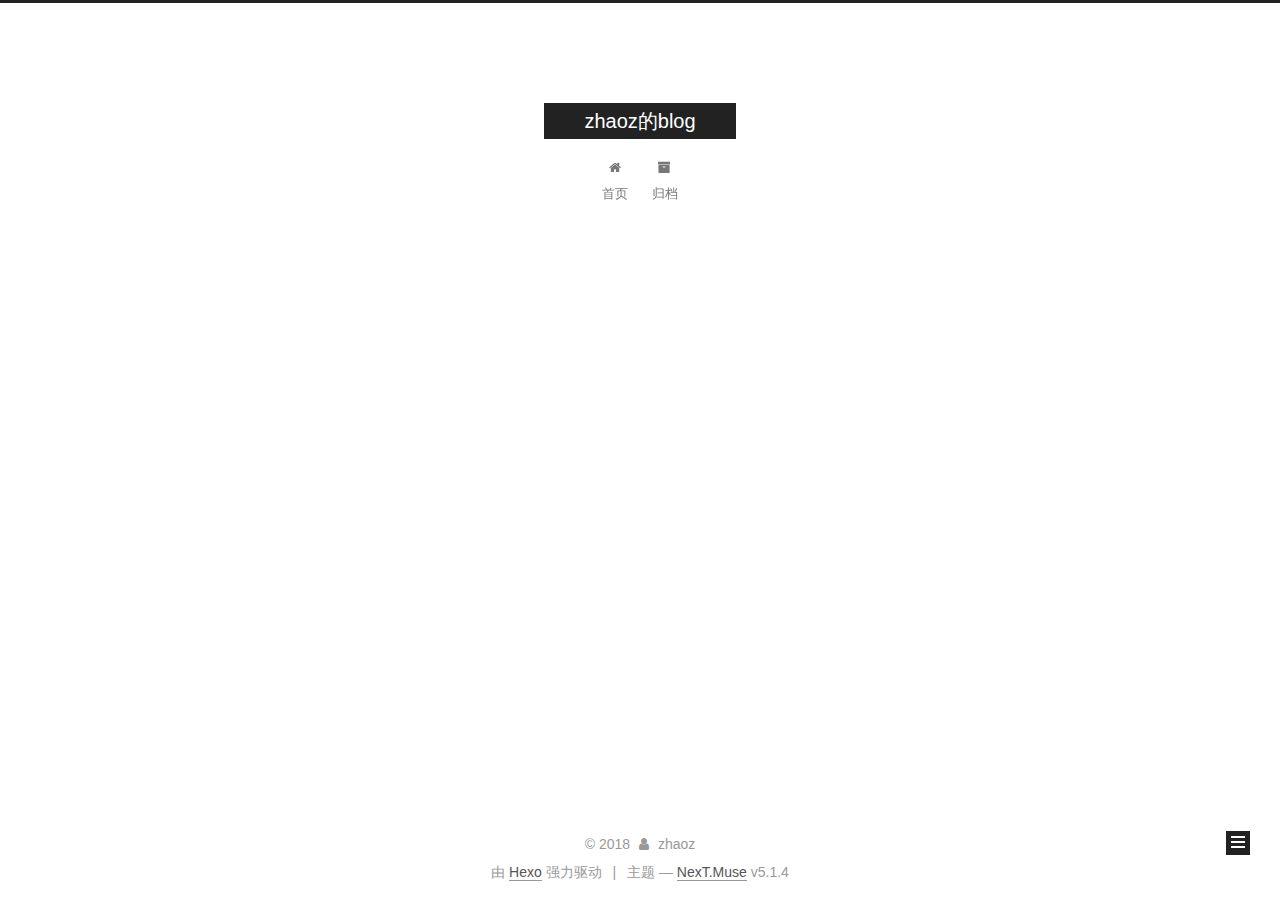
<file: archives/index.html>
<!DOCTYPE html>



  


<html class="theme-next muse use-motion" lang="zh-Hans">
<head><meta name="generator" content="Hexo 3.8.0">
  <meta charset="UTF-8">
<meta http-equiv="X-UA-Compatible" content="IE=edge">
<meta name="viewport" content="width=device-width, initial-scale=1, maximum-scale=1">
<meta name="theme-color" content="#222">









<meta http-equiv="Cache-Control" content="no-transform">
<meta http-equiv="Cache-Control" content="no-siteapp">
















  
  
  <link href="/lib/fancybox/source/jquery.fancybox.css?v=2.1.5" rel="stylesheet" type="text/css">







<link href="/lib/font-awesome/css/font-awesome.min.css?v=4.6.2" rel="stylesheet" type="text/css">

<link href="/css/main.css?v=5.1.4" rel="stylesheet" type="text/css">


  <link rel="apple-touch-icon" sizes="180x180" href="/images/apple-touch-icon-next.png?v=5.1.4">


  <link rel="icon" type="image/png" sizes="32x32" href="/images/favicon-32x32-next.png?v=5.1.4">


  <link rel="icon" type="image/png" sizes="16x16" href="/images/favicon-16x16-next.png?v=5.1.4">


  <link rel="mask-icon" href="/images/logo.svg?v=5.1.4" color="#222">





  <meta name="keywords" content="Hexo, NexT">










<meta property="og:type" content="website">
<meta property="og:title" content="zhaoz的blog">
<meta property="og:url" content="http://yoursite.com/archives/index.html">
<meta property="og:site_name" content="zhaoz的blog">
<meta property="og:locale" content="zh-Hans">
<meta name="twitter:card" content="summary">
<meta name="twitter:title" content="zhaoz的blog">



<script type="text/javascript" id="hexo.configurations">
  var NexT = window.NexT || {};
  var CONFIG = {
    root: '/',
    scheme: 'Muse',
    version: '5.1.4',
    sidebar: {"position":"left","display":"post","offset":12,"b2t":false,"scrollpercent":false,"onmobile":false},
    fancybox: true,
    tabs: true,
    motion: {"enable":true,"async":false,"transition":{"post_block":"fadeIn","post_header":"slideDownIn","post_body":"slideDownIn","coll_header":"slideLeftIn","sidebar":"slideUpIn"}},
    duoshuo: {
      userId: '0',
      author: '博主'
    },
    algolia: {
      applicationID: '',
      apiKey: '',
      indexName: '',
      hits: {"per_page":10},
      labels: {"input_placeholder":"Search for Posts","hits_empty":"We didn't find any results for the search: ${query}","hits_stats":"${hits} results found in ${time} ms"}
    }
  };
</script>



  <link rel="canonical" href="http://yoursite.com/archives/">





  <title>归档 | zhaoz的blog</title>
  








</head>

<body itemscope="" itemtype="http://schema.org/WebPage" lang="zh-Hans">

  
  
    
  

  <div class="container sidebar-position-left page-archive">
    <div class="headband"></div>

    <header id="header" class="header" itemscope="" itemtype="http://schema.org/WPHeader">
      <div class="header-inner"><div class="site-brand-wrapper">
  <div class="site-meta ">
    

    <div class="custom-logo-site-title">
      <a href="/" class="brand" rel="start">
        <span class="logo-line-before"><i></i></span>
        <span class="site-title">zhaoz的blog</span>
        <span class="logo-line-after"><i></i></span>
      </a>
    </div>
      
        <p class="site-subtitle"></p>
      
  </div>

  <div class="site-nav-toggle">
    <button>
      <span class="btn-bar"></span>
      <span class="btn-bar"></span>
      <span class="btn-bar"></span>
    </button>
  </div>
</div>

<nav class="site-nav">
  

  
    <ul id="menu" class="menu">
      
        
        <li class="menu-item menu-item-home">
          <a href="/" rel="section">
            
              <i class="menu-item-icon fa fa-fw fa-home"></i> <br>
            
            首页
          </a>
        </li>
      
        
        <li class="menu-item menu-item-archives">
          <a href="/archives/" rel="section">
            
              <i class="menu-item-icon fa fa-fw fa-archive"></i> <br>
            
            归档
          </a>
        </li>
      

      
    </ul>
  

  
</nav>



 </div>
    </header>

    <main id="main" class="main">
      <div class="main-inner">
        <div class="content-wrap">
          <div id="content" class="content">
            

  
  
  
  <div class="post-block archive">
    <div id="posts" class="posts-collapse">
      <span class="archive-move-on"></span>

      <span class="archive-page-counter">
        
        
        
          
        
        嗯..! 目前共计 2 篇日志。 继续努力。
      </span>

      

        
        
        

        
          
          <div class="collection-title">
            <h1 class="archive-year" id="archive-year-2016">2016</h1>
          </div>
        
        

        

  <article class="post post-type-normal" itemscope="" itemtype="http://schema.org/Article">
    <header class="post-header">

      <h2 class="post-title">
        
            <a class="post-title-link" href="/2016/07/13/Objective-C对象模型/" itemprop="url">
              
                <span itemprop="name">Objective-C对象模型</span>
              
            </a>
        
      </h2>

      <div class="post-meta">
        <time class="post-time" itemprop="dateCreated" datetime="2016-07-13T00:00:00+08:00" content="2016-07-13">
          07-13
        </time>
      </div>

    </header>
  </article>



      

        
        
        

        
          
          <div class="collection-title">
            <h1 class="archive-year" id="archive-year-2015">2015</h1>
          </div>
        
        

        

  <article class="post post-type-normal" itemscope="" itemtype="http://schema.org/Article">
    <header class="post-header">

      <h2 class="post-title">
        
            <a class="post-title-link" href="/2015/11/20/hello-world/" itemprop="url">
              
                <span itemprop="name">Hello World</span>
              
            </a>
        
      </h2>

      <div class="post-meta">
        <time class="post-time" itemprop="dateCreated" datetime="2015-11-20T00:00:00+08:00" content="2015-11-20">
          11-20
        </time>
      </div>

    </header>
  </article>



      

    </div>
  </div>
  
  
  

  



          </div>
          


          

        </div>
        
          
  
  <div class="sidebar-toggle">
    <div class="sidebar-toggle-line-wrap">
      <span class="sidebar-toggle-line sidebar-toggle-line-first"></span>
      <span class="sidebar-toggle-line sidebar-toggle-line-middle"></span>
      <span class="sidebar-toggle-line sidebar-toggle-line-last"></span>
    </div>
  </div>

  <aside id="sidebar" class="sidebar">
    
    <div class="sidebar-inner">

      

      

      <section class="site-overview-wrap sidebar-panel sidebar-panel-active">
        <div class="site-overview">
          <div class="site-author motion-element" itemprop="author" itemscope="" itemtype="http://schema.org/Person">
            
              <p class="site-author-name" itemprop="name">zhaoz</p>
              <p class="site-description motion-element" itemprop="description"></p>
          </div>

          <nav class="site-state motion-element">

            
              <div class="site-state-item site-state-posts">
              
                <a href="/archives/">
              
                  <span class="site-state-item-count">2</span>
                  <span class="site-state-item-name">日志</span>
                </a>
              </div>
            

            

            

          </nav>

          

          

          
          

          
          

          

        </div>
      </section>

      

      

    </div>
  </aside>


        
      </div>
    </main>

    <footer id="footer" class="footer">
      <div class="footer-inner">
        <div class="copyright">&copy; <span itemprop="copyrightYear">2018</span>
  <span class="with-love">
    <i class="fa fa-user"></i>
  </span>
  <span class="author" itemprop="copyrightHolder">zhaoz</span>

  
</div>


  <div class="powered-by">由 <a class="theme-link" target="_blank" href="https://hexo.io">Hexo</a> 强力驱动</div>



  <span class="post-meta-divider">|</span>



  <div class="theme-info">主题 &mdash; <a class="theme-link" target="_blank" href="https://github.com/iissnan/hexo-theme-next">NexT.Muse</a> v5.1.4</div>




        







        
      </div>
    </footer>

    
      <div class="back-to-top">
        <i class="fa fa-arrow-up"></i>
        
      </div>
    

    

  </div>

  

<script type="text/javascript">
  if (Object.prototype.toString.call(window.Promise) !== '[object Function]') {
    window.Promise = null;
  }
</script>









  












  
  
    <script type="text/javascript" src="/lib/jquery/index.js?v=2.1.3"></script>
  

  
  
    <script type="text/javascript" src="/lib/fastclick/lib/fastclick.min.js?v=1.0.6"></script>
  

  
  
    <script type="text/javascript" src="/lib/jquery_lazyload/jquery.lazyload.js?v=1.9.7"></script>
  

  
  
    <script type="text/javascript" src="/lib/velocity/velocity.min.js?v=1.2.1"></script>
  

  
  
    <script type="text/javascript" src="/lib/velocity/velocity.ui.min.js?v=1.2.1"></script>
  

  
  
    <script type="text/javascript" src="/lib/fancybox/source/jquery.fancybox.pack.js?v=2.1.5"></script>
  


  


  <script type="text/javascript" src="/js/src/utils.js?v=5.1.4"></script>

  <script type="text/javascript" src="/js/src/motion.js?v=5.1.4"></script>



  
  

  

  


  <script type="text/javascript" src="/js/src/bootstrap.js?v=5.1.4"></script>



  


  




	





  





  












  





  

  

  

  
  

  

  

  

</body>
</html>
</file>
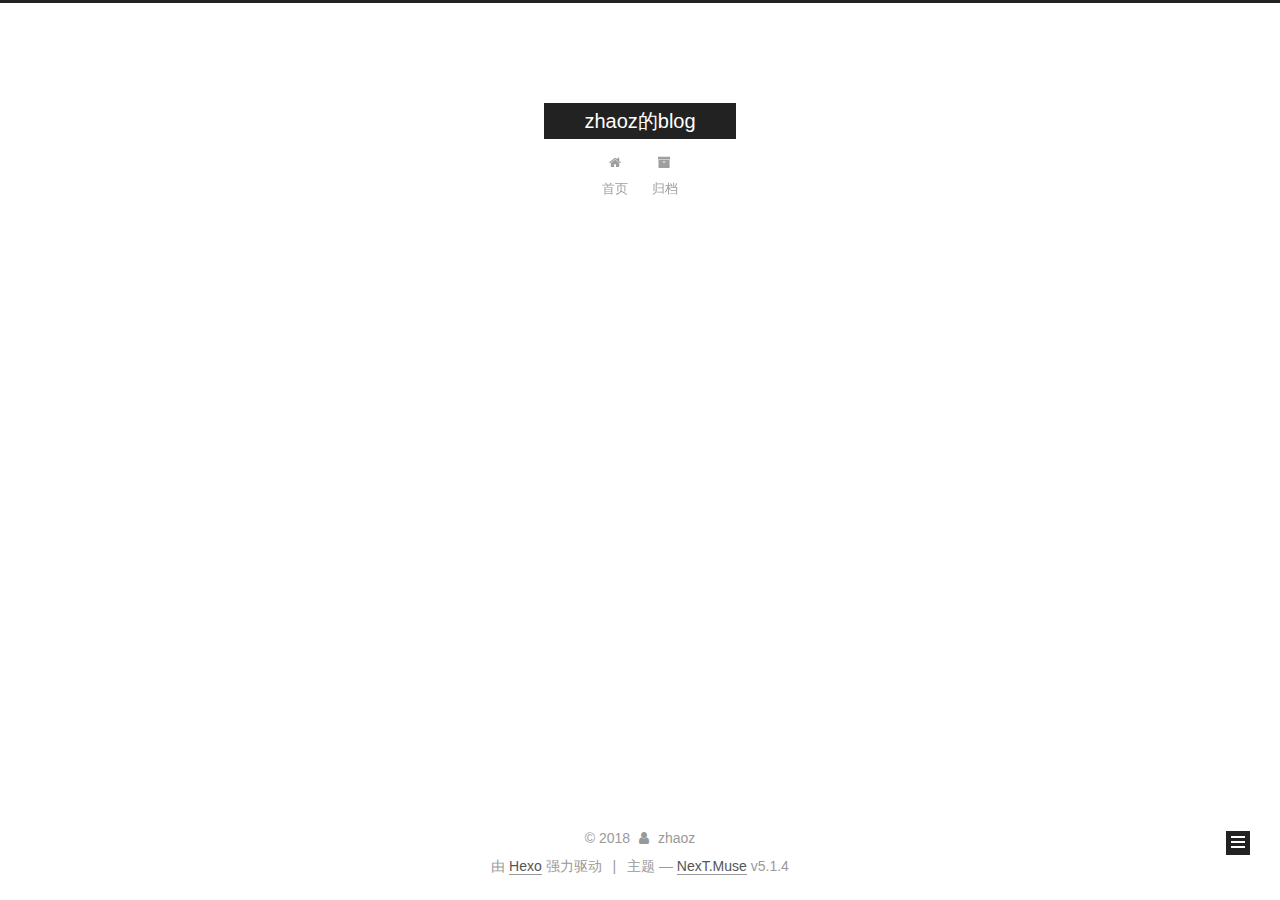
<file: archives/2015/index.html>
<!DOCTYPE html>



  


<html class="theme-next muse use-motion" lang="zh-Hans">
<head><meta name="generator" content="Hexo 3.8.0">
  <meta charset="UTF-8">
<meta http-equiv="X-UA-Compatible" content="IE=edge">
<meta name="viewport" content="width=device-width, initial-scale=1, maximum-scale=1">
<meta name="theme-color" content="#222">









<meta http-equiv="Cache-Control" content="no-transform">
<meta http-equiv="Cache-Control" content="no-siteapp">
















  
  
  <link href="/lib/fancybox/source/jquery.fancybox.css?v=2.1.5" rel="stylesheet" type="text/css">







<link href="/lib/font-awesome/css/font-awesome.min.css?v=4.6.2" rel="stylesheet" type="text/css">

<link href="/css/main.css?v=5.1.4" rel="stylesheet" type="text/css">


  <link rel="apple-touch-icon" sizes="180x180" href="/images/apple-touch-icon-next.png?v=5.1.4">


  <link rel="icon" type="image/png" sizes="32x32" href="/images/favicon-32x32-next.png?v=5.1.4">


  <link rel="icon" type="image/png" sizes="16x16" href="/images/favicon-16x16-next.png?v=5.1.4">


  <link rel="mask-icon" href="/images/logo.svg?v=5.1.4" color="#222">





  <meta name="keywords" content="Hexo, NexT">










<meta property="og:type" content="website">
<meta property="og:title" content="zhaoz的blog">
<meta property="og:url" content="http://yoursite.com/archives/2015/index.html">
<meta property="og:site_name" content="zhaoz的blog">
<meta property="og:locale" content="zh-Hans">
<meta name="twitter:card" content="summary">
<meta name="twitter:title" content="zhaoz的blog">



<script type="text/javascript" id="hexo.configurations">
  var NexT = window.NexT || {};
  var CONFIG = {
    root: '/',
    scheme: 'Muse',
    version: '5.1.4',
    sidebar: {"position":"left","display":"post","offset":12,"b2t":false,"scrollpercent":false,"onmobile":false},
    fancybox: true,
    tabs: true,
    motion: {"enable":true,"async":false,"transition":{"post_block":"fadeIn","post_header":"slideDownIn","post_body":"slideDownIn","coll_header":"slideLeftIn","sidebar":"slideUpIn"}},
    duoshuo: {
      userId: '0',
      author: '博主'
    },
    algolia: {
      applicationID: '',
      apiKey: '',
      indexName: '',
      hits: {"per_page":10},
      labels: {"input_placeholder":"Search for Posts","hits_empty":"We didn't find any results for the search: ${query}","hits_stats":"${hits} results found in ${time} ms"}
    }
  };
</script>



  <link rel="canonical" href="http://yoursite.com/archives/2015/">





  <title>归档 | zhaoz的blog</title>
  








</head>

<body itemscope="" itemtype="http://schema.org/WebPage" lang="zh-Hans">

  
  
    
  

  <div class="container sidebar-position-left page-archive">
    <div class="headband"></div>

    <header id="header" class="header" itemscope="" itemtype="http://schema.org/WPHeader">
      <div class="header-inner"><div class="site-brand-wrapper">
  <div class="site-meta ">
    

    <div class="custom-logo-site-title">
      <a href="/" class="brand" rel="start">
        <span class="logo-line-before"><i></i></span>
        <span class="site-title">zhaoz的blog</span>
        <span class="logo-line-after"><i></i></span>
      </a>
    </div>
      
        <p class="site-subtitle"></p>
      
  </div>

  <div class="site-nav-toggle">
    <button>
      <span class="btn-bar"></span>
      <span class="btn-bar"></span>
      <span class="btn-bar"></span>
    </button>
  </div>
</div>

<nav class="site-nav">
  

  
    <ul id="menu" class="menu">
      
        
        <li class="menu-item menu-item-home">
          <a href="/" rel="section">
            
              <i class="menu-item-icon fa fa-fw fa-home"></i> <br>
            
            首页
          </a>
        </li>
      
        
        <li class="menu-item menu-item-archives">
          <a href="/archives/" rel="section">
            
              <i class="menu-item-icon fa fa-fw fa-archive"></i> <br>
            
            归档
          </a>
        </li>
      

      
    </ul>
  

  
</nav>



 </div>
    </header>

    <main id="main" class="main">
      <div class="main-inner">
        <div class="content-wrap">
          <div id="content" class="content">
            

  
  
  
  <div class="post-block archive">
    <div id="posts" class="posts-collapse">
      <span class="archive-move-on"></span>

      <span class="archive-page-counter">
        
        
        
          
        
        嗯..! 目前共计 1 篇日志。 继续努力。
      </span>

      

        
        
        

        
          
          <div class="collection-title">
            <h1 class="archive-year" id="archive-year-2015">2015</h1>
          </div>
        
        

        

  <article class="post post-type-normal" itemscope="" itemtype="http://schema.org/Article">
    <header class="post-header">

      <h2 class="post-title">
        
            <a class="post-title-link" href="/2015/11/20/hello-world/" itemprop="url">
              
                <span itemprop="name">Hello World</span>
              
            </a>
        
      </h2>

      <div class="post-meta">
        <time class="post-time" itemprop="dateCreated" datetime="2015-11-20T20:30:16+08:00" content="2015-11-20">
          11-20
        </time>
      </div>

    </header>
  </article>



      

    </div>
  </div>
  
  
  

  



          </div>
          


          

        </div>
        
          
  
  <div class="sidebar-toggle">
    <div class="sidebar-toggle-line-wrap">
      <span class="sidebar-toggle-line sidebar-toggle-line-first"></span>
      <span class="sidebar-toggle-line sidebar-toggle-line-middle"></span>
      <span class="sidebar-toggle-line sidebar-toggle-line-last"></span>
    </div>
  </div>

  <aside id="sidebar" class="sidebar">
    
    <div class="sidebar-inner">

      

      

      <section class="site-overview-wrap sidebar-panel sidebar-panel-active">
        <div class="site-overview">
          <div class="site-author motion-element" itemprop="author" itemscope="" itemtype="http://schema.org/Person">
            
              <p class="site-author-name" itemprop="name">zhaoz</p>
              <p class="site-description motion-element" itemprop="description"></p>
          </div>

          <nav class="site-state motion-element">

            
              <div class="site-state-item site-state-posts">
              
                <a href="/archives/">
              
                  <span class="site-state-item-count">1</span>
                  <span class="site-state-item-name">日志</span>
                </a>
              </div>
            

            

            

          </nav>

          

          

          
          

          
          

          

        </div>
      </section>

      

      

    </div>
  </aside>


        
      </div>
    </main>

    <footer id="footer" class="footer">
      <div class="footer-inner">
        <div class="copyright">&copy; <span itemprop="copyrightYear">2018</span>
  <span class="with-love">
    <i class="fa fa-user"></i>
  </span>
  <span class="author" itemprop="copyrightHolder">zhaoz</span>

  
</div>


  <div class="powered-by">由 <a class="theme-link" target="_blank" href="https://hexo.io">Hexo</a> 强力驱动</div>



  <span class="post-meta-divider">|</span>



  <div class="theme-info">主题 &mdash; <a class="theme-link" target="_blank" href="https://github.com/iissnan/hexo-theme-next">NexT.Muse</a> v5.1.4</div>




        







        
      </div>
    </footer>

    
      <div class="back-to-top">
        <i class="fa fa-arrow-up"></i>
        
      </div>
    

    

  </div>

  

<script type="text/javascript">
  if (Object.prototype.toString.call(window.Promise) !== '[object Function]') {
    window.Promise = null;
  }
</script>









  












  
  
    <script type="text/javascript" src="/lib/jquery/index.js?v=2.1.3"></script>
  

  
  
    <script type="text/javascript" src="/lib/fastclick/lib/fastclick.min.js?v=1.0.6"></script>
  

  
  
    <script type="text/javascript" src="/lib/jquery_lazyload/jquery.lazyload.js?v=1.9.7"></script>
  

  
  
    <script type="text/javascript" src="/lib/velocity/velocity.min.js?v=1.2.1"></script>
  

  
  
    <script type="text/javascript" src="/lib/velocity/velocity.ui.min.js?v=1.2.1"></script>
  

  
  
    <script type="text/javascript" src="/lib/fancybox/source/jquery.fancybox.pack.js?v=2.1.5"></script>
  


  


  <script type="text/javascript" src="/js/src/utils.js?v=5.1.4"></script>

  <script type="text/javascript" src="/js/src/motion.js?v=5.1.4"></script>



  
  

  

  


  <script type="text/javascript" src="/js/src/bootstrap.js?v=5.1.4"></script>



  


  




	





  





  












  





  

  

  

  
  

  

  

  

</body>
</html>
</file>
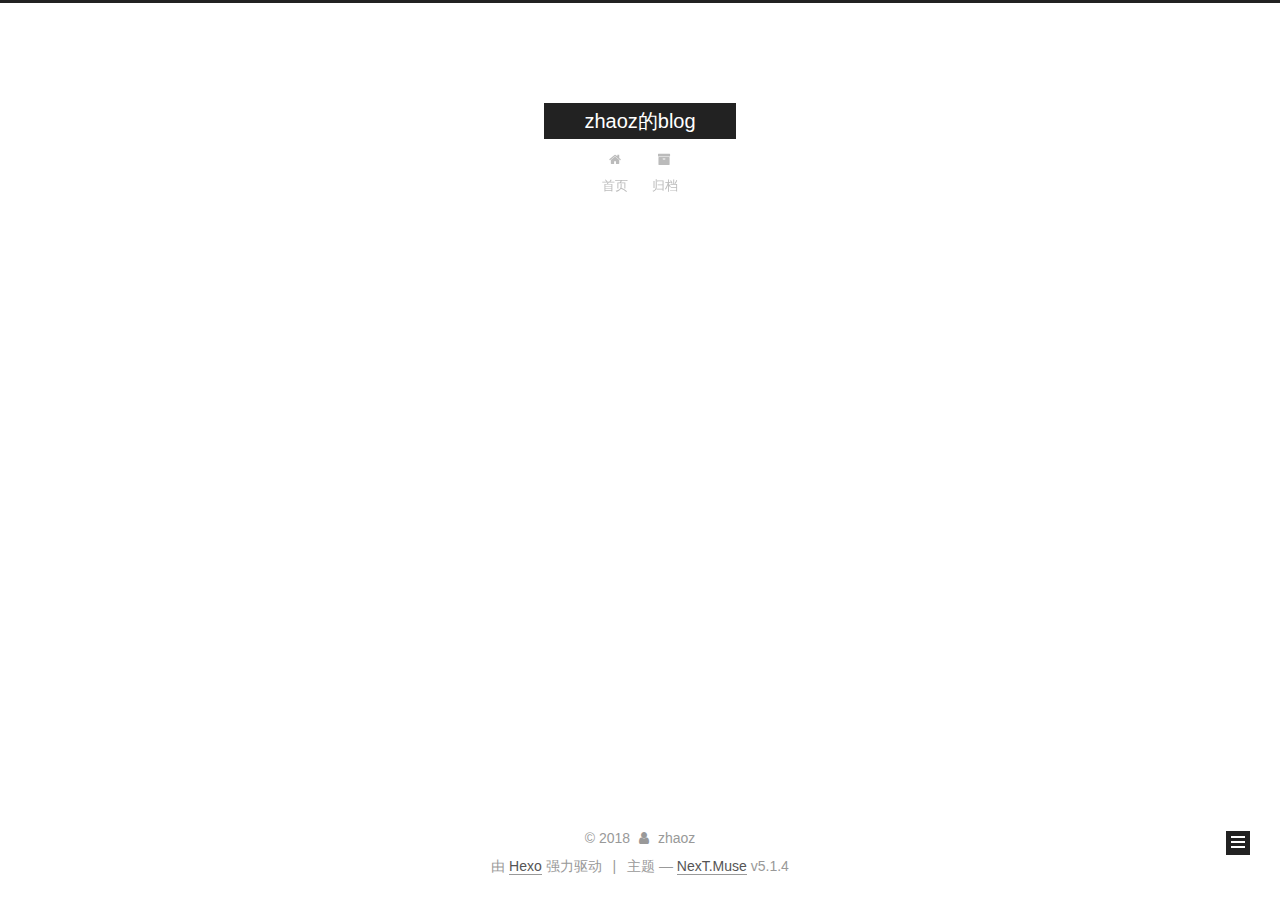
<file: archives/2016/index.html>
<!DOCTYPE html>



  


<html class="theme-next muse use-motion" lang="zh-Hans">
<head><meta name="generator" content="Hexo 3.8.0">
  <meta charset="UTF-8">
<meta http-equiv="X-UA-Compatible" content="IE=edge">
<meta name="viewport" content="width=device-width, initial-scale=1, maximum-scale=1">
<meta name="theme-color" content="#222">









<meta http-equiv="Cache-Control" content="no-transform">
<meta http-equiv="Cache-Control" content="no-siteapp">
















  
  
  <link href="/lib/fancybox/source/jquery.fancybox.css?v=2.1.5" rel="stylesheet" type="text/css">







<link href="/lib/font-awesome/css/font-awesome.min.css?v=4.6.2" rel="stylesheet" type="text/css">

<link href="/css/main.css?v=5.1.4" rel="stylesheet" type="text/css">


  <link rel="apple-touch-icon" sizes="180x180" href="/images/apple-touch-icon-next.png?v=5.1.4">


  <link rel="icon" type="image/png" sizes="32x32" href="/images/favicon-32x32-next.png?v=5.1.4">


  <link rel="icon" type="image/png" sizes="16x16" href="/images/favicon-16x16-next.png?v=5.1.4">


  <link rel="mask-icon" href="/images/logo.svg?v=5.1.4" color="#222">





  <meta name="keywords" content="Hexo, NexT">










<meta property="og:type" content="website">
<meta property="og:title" content="zhaoz的blog">
<meta property="og:url" content="http://yoursite.com/archives/2016/index.html">
<meta property="og:site_name" content="zhaoz的blog">
<meta property="og:locale" content="zh-Hans">
<meta name="twitter:card" content="summary">
<meta name="twitter:title" content="zhaoz的blog">



<script type="text/javascript" id="hexo.configurations">
  var NexT = window.NexT || {};
  var CONFIG = {
    root: '/',
    scheme: 'Muse',
    version: '5.1.4',
    sidebar: {"position":"left","display":"post","offset":12,"b2t":false,"scrollpercent":false,"onmobile":false},
    fancybox: true,
    tabs: true,
    motion: {"enable":true,"async":false,"transition":{"post_block":"fadeIn","post_header":"slideDownIn","post_body":"slideDownIn","coll_header":"slideLeftIn","sidebar":"slideUpIn"}},
    duoshuo: {
      userId: '0',
      author: '博主'
    },
    algolia: {
      applicationID: '',
      apiKey: '',
      indexName: '',
      hits: {"per_page":10},
      labels: {"input_placeholder":"Search for Posts","hits_empty":"We didn't find any results for the search: ${query}","hits_stats":"${hits} results found in ${time} ms"}
    }
  };
</script>



  <link rel="canonical" href="http://yoursite.com/archives/2016/">





  <title>归档 | zhaoz的blog</title>
  








</head>

<body itemscope="" itemtype="http://schema.org/WebPage" lang="zh-Hans">

  
  
    
  

  <div class="container sidebar-position-left page-archive">
    <div class="headband"></div>

    <header id="header" class="header" itemscope="" itemtype="http://schema.org/WPHeader">
      <div class="header-inner"><div class="site-brand-wrapper">
  <div class="site-meta ">
    

    <div class="custom-logo-site-title">
      <a href="/" class="brand" rel="start">
        <span class="logo-line-before"><i></i></span>
        <span class="site-title">zhaoz的blog</span>
        <span class="logo-line-after"><i></i></span>
      </a>
    </div>
      
        <p class="site-subtitle"></p>
      
  </div>

  <div class="site-nav-toggle">
    <button>
      <span class="btn-bar"></span>
      <span class="btn-bar"></span>
      <span class="btn-bar"></span>
    </button>
  </div>
</div>

<nav class="site-nav">
  

  
    <ul id="menu" class="menu">
      
        
        <li class="menu-item menu-item-home">
          <a href="/" rel="section">
            
              <i class="menu-item-icon fa fa-fw fa-home"></i> <br>
            
            首页
          </a>
        </li>
      
        
        <li class="menu-item menu-item-archives">
          <a href="/archives/" rel="section">
            
              <i class="menu-item-icon fa fa-fw fa-archive"></i> <br>
            
            归档
          </a>
        </li>
      

      
    </ul>
  

  
</nav>



 </div>
    </header>

    <main id="main" class="main">
      <div class="main-inner">
        <div class="content-wrap">
          <div id="content" class="content">
            

  
  
  
  <div class="post-block archive">
    <div id="posts" class="posts-collapse">
      <span class="archive-move-on"></span>

      <span class="archive-page-counter">
        
        
        
          
        
        嗯..! 目前共计 2 篇日志。 继续努力。
      </span>

      

        
        
        

        
          
          <div class="collection-title">
            <h1 class="archive-year" id="archive-year-2016">2016</h1>
          </div>
        
        

        

  <article class="post post-type-normal" itemscope="" itemtype="http://schema.org/Article">
    <header class="post-header">

      <h2 class="post-title">
        
            <a class="post-title-link" href="/2016/07/13/Objective-C对象模型/" itemprop="url">
              
                <span itemprop="name">Objective-C对象模型</span>
              
            </a>
        
      </h2>

      <div class="post-meta">
        <time class="post-time" itemprop="dateCreated" datetime="2016-07-13T00:00:00+08:00" content="2016-07-13">
          07-13
        </time>
      </div>

    </header>
  </article>



      

    </div>
  </div>
  
  
  

  



          </div>
          


          

        </div>
        
          
  
  <div class="sidebar-toggle">
    <div class="sidebar-toggle-line-wrap">
      <span class="sidebar-toggle-line sidebar-toggle-line-first"></span>
      <span class="sidebar-toggle-line sidebar-toggle-line-middle"></span>
      <span class="sidebar-toggle-line sidebar-toggle-line-last"></span>
    </div>
  </div>

  <aside id="sidebar" class="sidebar">
    
    <div class="sidebar-inner">

      

      

      <section class="site-overview-wrap sidebar-panel sidebar-panel-active">
        <div class="site-overview">
          <div class="site-author motion-element" itemprop="author" itemscope="" itemtype="http://schema.org/Person">
            
              <p class="site-author-name" itemprop="name">zhaoz</p>
              <p class="site-description motion-element" itemprop="description"></p>
          </div>

          <nav class="site-state motion-element">

            
              <div class="site-state-item site-state-posts">
              
                <a href="/archives/">
              
                  <span class="site-state-item-count">2</span>
                  <span class="site-state-item-name">日志</span>
                </a>
              </div>
            

            

            

          </nav>

          

          

          
          

          
          

          

        </div>
      </section>

      

      

    </div>
  </aside>


        
      </div>
    </main>

    <footer id="footer" class="footer">
      <div class="footer-inner">
        <div class="copyright">&copy; <span itemprop="copyrightYear">2018</span>
  <span class="with-love">
    <i class="fa fa-user"></i>
  </span>
  <span class="author" itemprop="copyrightHolder">zhaoz</span>

  
</div>


  <div class="powered-by">由 <a class="theme-link" target="_blank" href="https://hexo.io">Hexo</a> 强力驱动</div>



  <span class="post-meta-divider">|</span>



  <div class="theme-info">主题 &mdash; <a class="theme-link" target="_blank" href="https://github.com/iissnan/hexo-theme-next">NexT.Muse</a> v5.1.4</div>




        







        
      </div>
    </footer>

    
      <div class="back-to-top">
        <i class="fa fa-arrow-up"></i>
        
      </div>
    

    

  </div>

  

<script type="text/javascript">
  if (Object.prototype.toString.call(window.Promise) !== '[object Function]') {
    window.Promise = null;
  }
</script>









  












  
  
    <script type="text/javascript" src="/lib/jquery/index.js?v=2.1.3"></script>
  

  
  
    <script type="text/javascript" src="/lib/fastclick/lib/fastclick.min.js?v=1.0.6"></script>
  

  
  
    <script type="text/javascript" src="/lib/jquery_lazyload/jquery.lazyload.js?v=1.9.7"></script>
  

  
  
    <script type="text/javascript" src="/lib/velocity/velocity.min.js?v=1.2.1"></script>
  

  
  
    <script type="text/javascript" src="/lib/velocity/velocity.ui.min.js?v=1.2.1"></script>
  

  
  
    <script type="text/javascript" src="/lib/fancybox/source/jquery.fancybox.pack.js?v=2.1.5"></script>
  


  


  <script type="text/javascript" src="/js/src/utils.js?v=5.1.4"></script>

  <script type="text/javascript" src="/js/src/motion.js?v=5.1.4"></script>



  
  

  

  


  <script type="text/javascript" src="/js/src/bootstrap.js?v=5.1.4"></script>



  


  




	





  





  












  





  

  

  

  
  

  

  

  

</body>
</html>
</file>
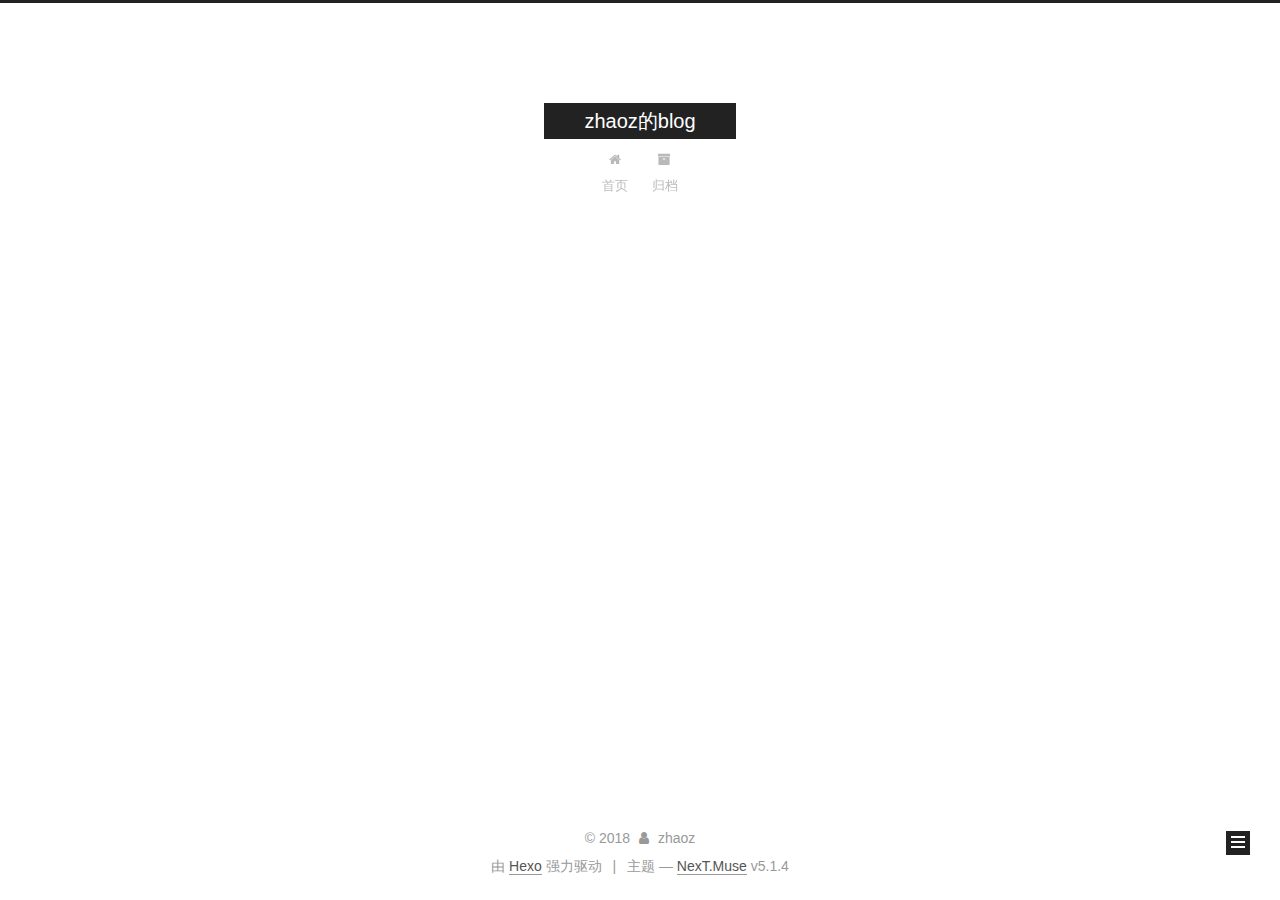
<file: archives/2018/index.html>
<!DOCTYPE html>



  


<html class="theme-next muse use-motion" lang="zh-Hans">
<head><meta name="generator" content="Hexo 3.8.0">
  <meta charset="UTF-8">
<meta http-equiv="X-UA-Compatible" content="IE=edge">
<meta name="viewport" content="width=device-width, initial-scale=1, maximum-scale=1">
<meta name="theme-color" content="#222">









<meta http-equiv="Cache-Control" content="no-transform">
<meta http-equiv="Cache-Control" content="no-siteapp">
















  
  
  <link href="/lib/fancybox/source/jquery.fancybox.css?v=2.1.5" rel="stylesheet" type="text/css">







<link href="/lib/font-awesome/css/font-awesome.min.css?v=4.6.2" rel="stylesheet" type="text/css">

<link href="/css/main.css?v=5.1.4" rel="stylesheet" type="text/css">


  <link rel="apple-touch-icon" sizes="180x180" href="/images/apple-touch-icon-next.png?v=5.1.4">


  <link rel="icon" type="image/png" sizes="32x32" href="/images/favicon-32x32-next.png?v=5.1.4">


  <link rel="icon" type="image/png" sizes="16x16" href="/images/favicon-16x16-next.png?v=5.1.4">


  <link rel="mask-icon" href="/images/logo.svg?v=5.1.4" color="#222">





  <meta name="keywords" content="Hexo, NexT">










<meta property="og:type" content="website">
<meta property="og:title" content="zhaoz的blog">
<meta property="og:url" content="http://yoursite.com/archives/2018/index.html">
<meta property="og:site_name" content="zhaoz的blog">
<meta property="og:locale" content="zh-Hans">
<meta name="twitter:card" content="summary">
<meta name="twitter:title" content="zhaoz的blog">



<script type="text/javascript" id="hexo.configurations">
  var NexT = window.NexT || {};
  var CONFIG = {
    root: '/',
    scheme: 'Muse',
    version: '5.1.4',
    sidebar: {"position":"left","display":"post","offset":12,"b2t":false,"scrollpercent":false,"onmobile":false},
    fancybox: true,
    tabs: true,
    motion: {"enable":true,"async":false,"transition":{"post_block":"fadeIn","post_header":"slideDownIn","post_body":"slideDownIn","coll_header":"slideLeftIn","sidebar":"slideUpIn"}},
    duoshuo: {
      userId: '0',
      author: '博主'
    },
    algolia: {
      applicationID: '',
      apiKey: '',
      indexName: '',
      hits: {"per_page":10},
      labels: {"input_placeholder":"Search for Posts","hits_empty":"We didn't find any results for the search: ${query}","hits_stats":"${hits} results found in ${time} ms"}
    }
  };
</script>



  <link rel="canonical" href="http://yoursite.com/archives/2018/">





  <title>归档 | zhaoz的blog</title>
  








</head>

<body itemscope="" itemtype="http://schema.org/WebPage" lang="zh-Hans">

  
  
    
  

  <div class="container sidebar-position-left page-archive">
    <div class="headband"></div>

    <header id="header" class="header" itemscope="" itemtype="http://schema.org/WPHeader">
      <div class="header-inner"><div class="site-brand-wrapper">
  <div class="site-meta ">
    

    <div class="custom-logo-site-title">
      <a href="/" class="brand" rel="start">
        <span class="logo-line-before"><i></i></span>
        <span class="site-title">zhaoz的blog</span>
        <span class="logo-line-after"><i></i></span>
      </a>
    </div>
      
        <p class="site-subtitle"></p>
      
  </div>

  <div class="site-nav-toggle">
    <button>
      <span class="btn-bar"></span>
      <span class="btn-bar"></span>
      <span class="btn-bar"></span>
    </button>
  </div>
</div>

<nav class="site-nav">
  

  
    <ul id="menu" class="menu">
      
        
        <li class="menu-item menu-item-home">
          <a href="/" rel="section">
            
              <i class="menu-item-icon fa fa-fw fa-home"></i> <br>
            
            首页
          </a>
        </li>
      
        
        <li class="menu-item menu-item-archives">
          <a href="/archives/" rel="section">
            
              <i class="menu-item-icon fa fa-fw fa-archive"></i> <br>
            
            归档
          </a>
        </li>
      

      
    </ul>
  

  
</nav>



 </div>
    </header>

    <main id="main" class="main">
      <div class="main-inner">
        <div class="content-wrap">
          <div id="content" class="content">
            

  
  
  
  <div class="post-block archive">
    <div id="posts" class="posts-collapse">
      <span class="archive-move-on"></span>

      <span class="archive-page-counter">
        
        
        
          
        
        嗯..! 目前共计 1 篇日志。 继续努力。
      </span>

      

        
        
        

        
          
          <div class="collection-title">
            <h1 class="archive-year" id="archive-year-2018">2018</h1>
          </div>
        
        

        

  <article class="post post-type-normal" itemscope="" itemtype="http://schema.org/Article">
    <header class="post-header">

      <h2 class="post-title">
        
            <a class="post-title-link" href="/2018/11/09/hello-world/" itemprop="url">
              
                <span itemprop="name">Hello World</span>
              
            </a>
        
      </h2>

      <div class="post-meta">
        <time class="post-time" itemprop="dateCreated" datetime="2018-11-09T23:30:53+08:00" content="2018-11-09">
          11-09
        </time>
      </div>

    </header>
  </article>



      

    </div>
  </div>
  
  
  

  



          </div>
          


          

        </div>
        
          
  
  <div class="sidebar-toggle">
    <div class="sidebar-toggle-line-wrap">
      <span class="sidebar-toggle-line sidebar-toggle-line-first"></span>
      <span class="sidebar-toggle-line sidebar-toggle-line-middle"></span>
      <span class="sidebar-toggle-line sidebar-toggle-line-last"></span>
    </div>
  </div>

  <aside id="sidebar" class="sidebar">
    
    <div class="sidebar-inner">

      

      

      <section class="site-overview-wrap sidebar-panel sidebar-panel-active">
        <div class="site-overview">
          <div class="site-author motion-element" itemprop="author" itemscope="" itemtype="http://schema.org/Person">
            
              <p class="site-author-name" itemprop="name">zhaoz</p>
              <p class="site-description motion-element" itemprop="description"></p>
          </div>

          <nav class="site-state motion-element">

            
              <div class="site-state-item site-state-posts">
              
                <a href="/archives/">
              
                  <span class="site-state-item-count">1</span>
                  <span class="site-state-item-name">日志</span>
                </a>
              </div>
            

            

            

          </nav>

          

          

          
          

          
          

          

        </div>
      </section>

      

      

    </div>
  </aside>


        
      </div>
    </main>

    <footer id="footer" class="footer">
      <div class="footer-inner">
        <div class="copyright">&copy; <span itemprop="copyrightYear">2018</span>
  <span class="with-love">
    <i class="fa fa-user"></i>
  </span>
  <span class="author" itemprop="copyrightHolder">zhaoz</span>

  
</div>


  <div class="powered-by">由 <a class="theme-link" target="_blank" href="https://hexo.io">Hexo</a> 强力驱动</div>



  <span class="post-meta-divider">|</span>



  <div class="theme-info">主题 &mdash; <a class="theme-link" target="_blank" href="https://github.com/iissnan/hexo-theme-next">NexT.Muse</a> v5.1.4</div>




        







        
      </div>
    </footer>

    
      <div class="back-to-top">
        <i class="fa fa-arrow-up"></i>
        
      </div>
    

    

  </div>

  

<script type="text/javascript">
  if (Object.prototype.toString.call(window.Promise) !== '[object Function]') {
    window.Promise = null;
  }
</script>









  












  
  
    <script type="text/javascript" src="/lib/jquery/index.js?v=2.1.3"></script>
  

  
  
    <script type="text/javascript" src="/lib/fastclick/lib/fastclick.min.js?v=1.0.6"></script>
  

  
  
    <script type="text/javascript" src="/lib/jquery_lazyload/jquery.lazyload.js?v=1.9.7"></script>
  

  
  
    <script type="text/javascript" src="/lib/velocity/velocity.min.js?v=1.2.1"></script>
  

  
  
    <script type="text/javascript" src="/lib/velocity/velocity.ui.min.js?v=1.2.1"></script>
  

  
  
    <script type="text/javascript" src="/lib/fancybox/source/jquery.fancybox.pack.js?v=2.1.5"></script>
  


  


  <script type="text/javascript" src="/js/src/utils.js?v=5.1.4"></script>

  <script type="text/javascript" src="/js/src/motion.js?v=5.1.4"></script>



  
  

  

  


  <script type="text/javascript" src="/js/src/bootstrap.js?v=5.1.4"></script>



  


  




	





  





  












  





  

  

  

  
  

  

  

  

</body>
</html>
</file>
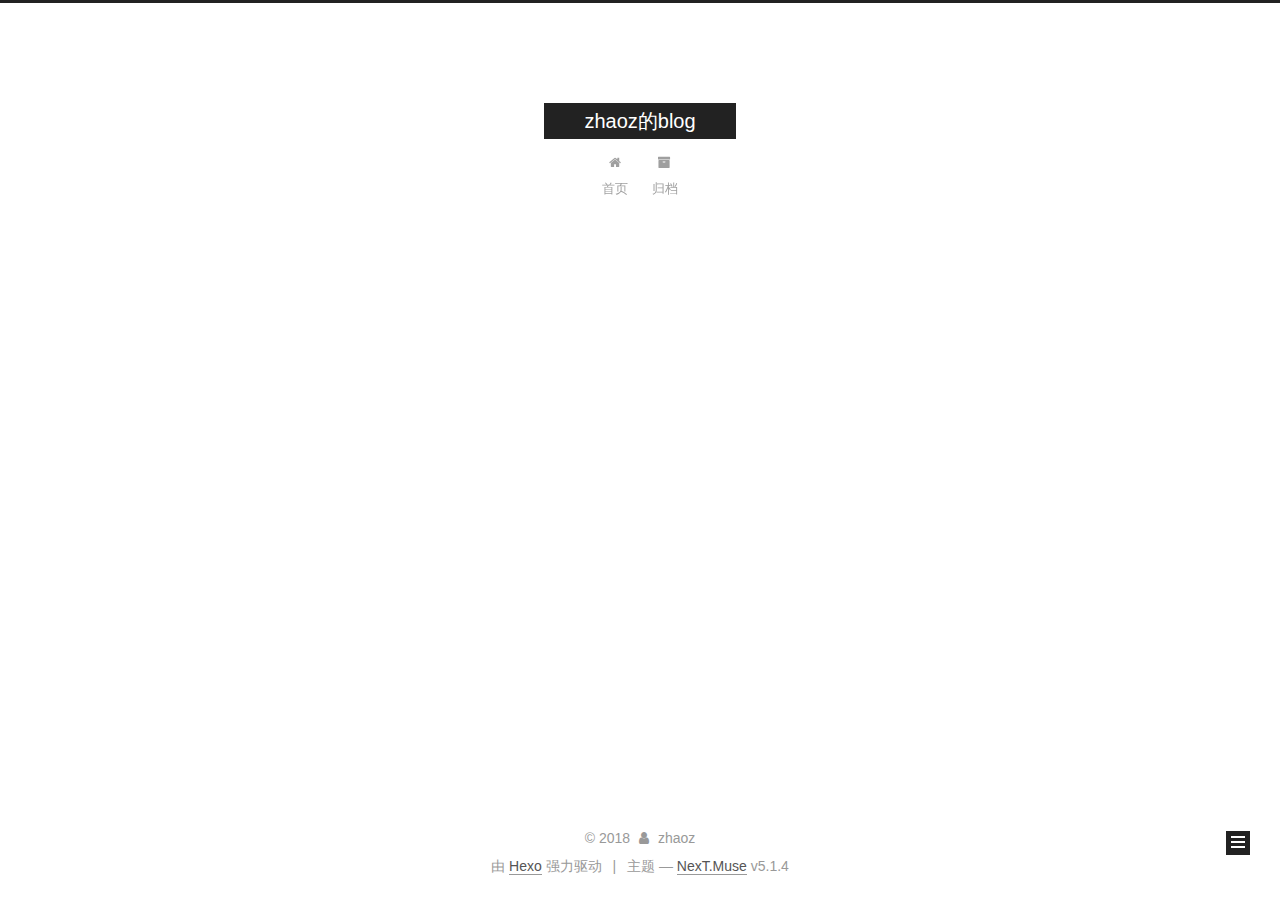
<file: archives/2015/11/index.html>
<!DOCTYPE html>



  


<html class="theme-next muse use-motion" lang="zh-Hans">
<head><meta name="generator" content="Hexo 3.8.0">
  <meta charset="UTF-8">
<meta http-equiv="X-UA-Compatible" content="IE=edge">
<meta name="viewport" content="width=device-width, initial-scale=1, maximum-scale=1">
<meta name="theme-color" content="#222">









<meta http-equiv="Cache-Control" content="no-transform">
<meta http-equiv="Cache-Control" content="no-siteapp">
















  
  
  <link href="/lib/fancybox/source/jquery.fancybox.css?v=2.1.5" rel="stylesheet" type="text/css">







<link href="/lib/font-awesome/css/font-awesome.min.css?v=4.6.2" rel="stylesheet" type="text/css">

<link href="/css/main.css?v=5.1.4" rel="stylesheet" type="text/css">


  <link rel="apple-touch-icon" sizes="180x180" href="/images/apple-touch-icon-next.png?v=5.1.4">


  <link rel="icon" type="image/png" sizes="32x32" href="/images/favicon-32x32-next.png?v=5.1.4">


  <link rel="icon" type="image/png" sizes="16x16" href="/images/favicon-16x16-next.png?v=5.1.4">


  <link rel="mask-icon" href="/images/logo.svg?v=5.1.4" color="#222">





  <meta name="keywords" content="Hexo, NexT">










<meta property="og:type" content="website">
<meta property="og:title" content="zhaoz的blog">
<meta property="og:url" content="http://yoursite.com/archives/2015/11/index.html">
<meta property="og:site_name" content="zhaoz的blog">
<meta property="og:locale" content="zh-Hans">
<meta name="twitter:card" content="summary">
<meta name="twitter:title" content="zhaoz的blog">



<script type="text/javascript" id="hexo.configurations">
  var NexT = window.NexT || {};
  var CONFIG = {
    root: '/',
    scheme: 'Muse',
    version: '5.1.4',
    sidebar: {"position":"left","display":"post","offset":12,"b2t":false,"scrollpercent":false,"onmobile":false},
    fancybox: true,
    tabs: true,
    motion: {"enable":true,"async":false,"transition":{"post_block":"fadeIn","post_header":"slideDownIn","post_body":"slideDownIn","coll_header":"slideLeftIn","sidebar":"slideUpIn"}},
    duoshuo: {
      userId: '0',
      author: '博主'
    },
    algolia: {
      applicationID: '',
      apiKey: '',
      indexName: '',
      hits: {"per_page":10},
      labels: {"input_placeholder":"Search for Posts","hits_empty":"We didn't find any results for the search: ${query}","hits_stats":"${hits} results found in ${time} ms"}
    }
  };
</script>



  <link rel="canonical" href="http://yoursite.com/archives/2015/11/">





  <title>归档 | zhaoz的blog</title>
  








</head>

<body itemscope="" itemtype="http://schema.org/WebPage" lang="zh-Hans">

  
  
    
  

  <div class="container sidebar-position-left page-archive">
    <div class="headband"></div>

    <header id="header" class="header" itemscope="" itemtype="http://schema.org/WPHeader">
      <div class="header-inner"><div class="site-brand-wrapper">
  <div class="site-meta ">
    

    <div class="custom-logo-site-title">
      <a href="/" class="brand" rel="start">
        <span class="logo-line-before"><i></i></span>
        <span class="site-title">zhaoz的blog</span>
        <span class="logo-line-after"><i></i></span>
      </a>
    </div>
      
        <p class="site-subtitle"></p>
      
  </div>

  <div class="site-nav-toggle">
    <button>
      <span class="btn-bar"></span>
      <span class="btn-bar"></span>
      <span class="btn-bar"></span>
    </button>
  </div>
</div>

<nav class="site-nav">
  

  
    <ul id="menu" class="menu">
      
        
        <li class="menu-item menu-item-home">
          <a href="/" rel="section">
            
              <i class="menu-item-icon fa fa-fw fa-home"></i> <br>
            
            首页
          </a>
        </li>
      
        
        <li class="menu-item menu-item-archives">
          <a href="/archives/" rel="section">
            
              <i class="menu-item-icon fa fa-fw fa-archive"></i> <br>
            
            归档
          </a>
        </li>
      

      
    </ul>
  

  
</nav>



 </div>
    </header>

    <main id="main" class="main">
      <div class="main-inner">
        <div class="content-wrap">
          <div id="content" class="content">
            

  
  
  
  <div class="post-block archive">
    <div id="posts" class="posts-collapse">
      <span class="archive-move-on"></span>

      <span class="archive-page-counter">
        
        
        
          
        
        嗯..! 目前共计 2 篇日志。 继续努力。
      </span>

      

        
        
        

        
          
          <div class="collection-title">
            <h1 class="archive-year" id="archive-year-2015">2015</h1>
          </div>
        
        

        

  <article class="post post-type-normal" itemscope="" itemtype="http://schema.org/Article">
    <header class="post-header">

      <h2 class="post-title">
        
            <a class="post-title-link" href="/2015/11/20/hello-world/" itemprop="url">
              
                <span itemprop="name">Hello World</span>
              
            </a>
        
      </h2>

      <div class="post-meta">
        <time class="post-time" itemprop="dateCreated" datetime="2015-11-20T00:00:00+08:00" content="2015-11-20">
          11-20
        </time>
      </div>

    </header>
  </article>



      

    </div>
  </div>
  
  
  

  



          </div>
          


          

        </div>
        
          
  
  <div class="sidebar-toggle">
    <div class="sidebar-toggle-line-wrap">
      <span class="sidebar-toggle-line sidebar-toggle-line-first"></span>
      <span class="sidebar-toggle-line sidebar-toggle-line-middle"></span>
      <span class="sidebar-toggle-line sidebar-toggle-line-last"></span>
    </div>
  </div>

  <aside id="sidebar" class="sidebar">
    
    <div class="sidebar-inner">

      

      

      <section class="site-overview-wrap sidebar-panel sidebar-panel-active">
        <div class="site-overview">
          <div class="site-author motion-element" itemprop="author" itemscope="" itemtype="http://schema.org/Person">
            
              <p class="site-author-name" itemprop="name">zhaoz</p>
              <p class="site-description motion-element" itemprop="description"></p>
          </div>

          <nav class="site-state motion-element">

            
              <div class="site-state-item site-state-posts">
              
                <a href="/archives/">
              
                  <span class="site-state-item-count">2</span>
                  <span class="site-state-item-name">日志</span>
                </a>
              </div>
            

            

            

          </nav>

          

          

          
          

          
          

          

        </div>
      </section>

      

      

    </div>
  </aside>


        
      </div>
    </main>

    <footer id="footer" class="footer">
      <div class="footer-inner">
        <div class="copyright">&copy; <span itemprop="copyrightYear">2018</span>
  <span class="with-love">
    <i class="fa fa-user"></i>
  </span>
  <span class="author" itemprop="copyrightHolder">zhaoz</span>

  
</div>


  <div class="powered-by">由 <a class="theme-link" target="_blank" href="https://hexo.io">Hexo</a> 强力驱动</div>



  <span class="post-meta-divider">|</span>



  <div class="theme-info">主题 &mdash; <a class="theme-link" target="_blank" href="https://github.com/iissnan/hexo-theme-next">NexT.Muse</a> v5.1.4</div>




        







        
      </div>
    </footer>

    
      <div class="back-to-top">
        <i class="fa fa-arrow-up"></i>
        
      </div>
    

    

  </div>

  

<script type="text/javascript">
  if (Object.prototype.toString.call(window.Promise) !== '[object Function]') {
    window.Promise = null;
  }
</script>









  












  
  
    <script type="text/javascript" src="/lib/jquery/index.js?v=2.1.3"></script>
  

  
  
    <script type="text/javascript" src="/lib/fastclick/lib/fastclick.min.js?v=1.0.6"></script>
  

  
  
    <script type="text/javascript" src="/lib/jquery_lazyload/jquery.lazyload.js?v=1.9.7"></script>
  

  
  
    <script type="text/javascript" src="/lib/velocity/velocity.min.js?v=1.2.1"></script>
  

  
  
    <script type="text/javascript" src="/lib/velocity/velocity.ui.min.js?v=1.2.1"></script>
  

  
  
    <script type="text/javascript" src="/lib/fancybox/source/jquery.fancybox.pack.js?v=2.1.5"></script>
  


  


  <script type="text/javascript" src="/js/src/utils.js?v=5.1.4"></script>

  <script type="text/javascript" src="/js/src/motion.js?v=5.1.4"></script>



  
  

  

  


  <script type="text/javascript" src="/js/src/bootstrap.js?v=5.1.4"></script>



  


  




	





  





  












  





  

  

  

  
  

  

  

  

</body>
</html>
</file>
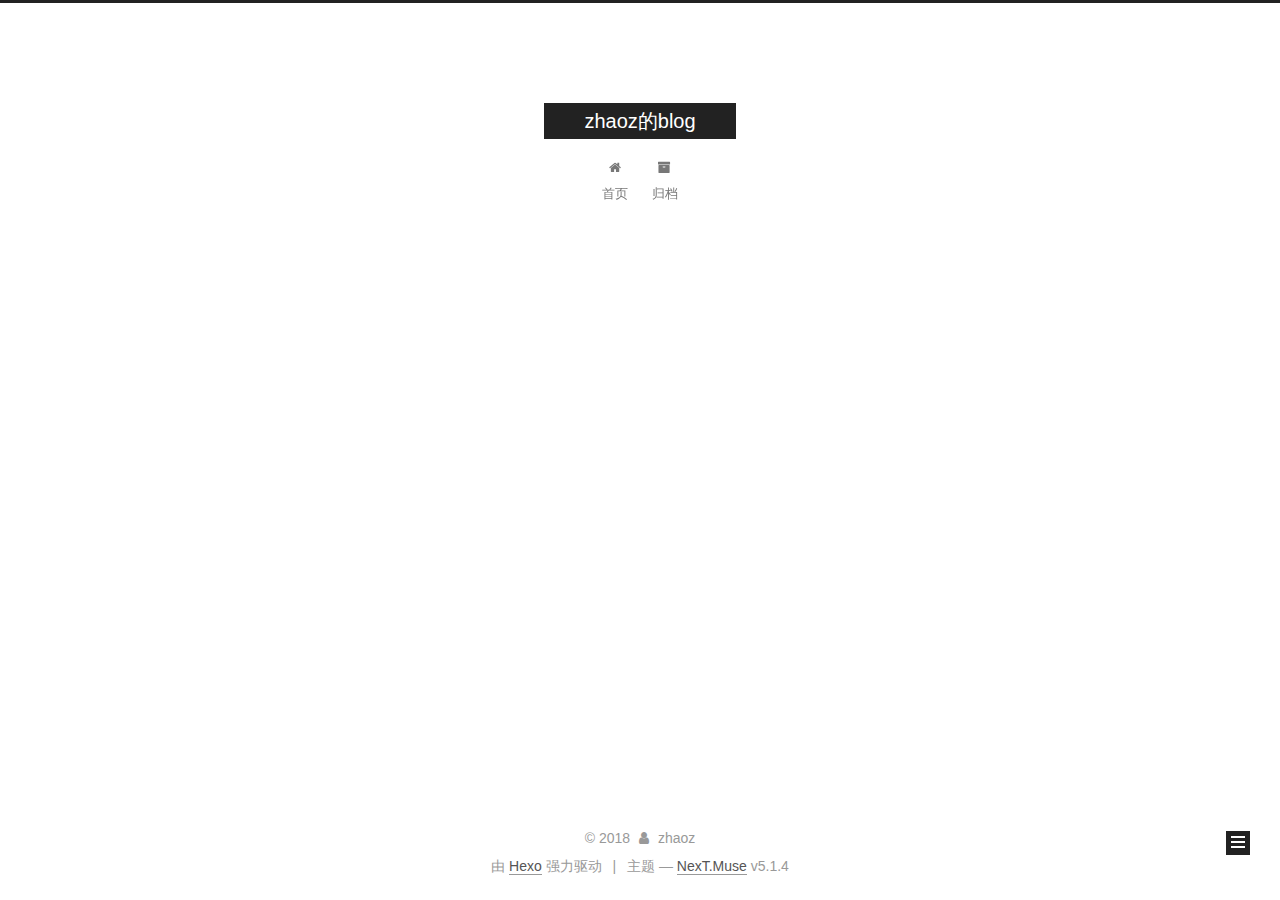
<file: archives/2016/07/index.html>
<!DOCTYPE html>



  


<html class="theme-next muse use-motion" lang="zh-Hans">
<head><meta name="generator" content="Hexo 3.8.0">
  <meta charset="UTF-8">
<meta http-equiv="X-UA-Compatible" content="IE=edge">
<meta name="viewport" content="width=device-width, initial-scale=1, maximum-scale=1">
<meta name="theme-color" content="#222">









<meta http-equiv="Cache-Control" content="no-transform">
<meta http-equiv="Cache-Control" content="no-siteapp">
















  
  
  <link href="/lib/fancybox/source/jquery.fancybox.css?v=2.1.5" rel="stylesheet" type="text/css">







<link href="/lib/font-awesome/css/font-awesome.min.css?v=4.6.2" rel="stylesheet" type="text/css">

<link href="/css/main.css?v=5.1.4" rel="stylesheet" type="text/css">


  <link rel="apple-touch-icon" sizes="180x180" href="/images/apple-touch-icon-next.png?v=5.1.4">


  <link rel="icon" type="image/png" sizes="32x32" href="/images/favicon-32x32-next.png?v=5.1.4">


  <link rel="icon" type="image/png" sizes="16x16" href="/images/favicon-16x16-next.png?v=5.1.4">


  <link rel="mask-icon" href="/images/logo.svg?v=5.1.4" color="#222">





  <meta name="keywords" content="Hexo, NexT">










<meta property="og:type" content="website">
<meta property="og:title" content="zhaoz的blog">
<meta property="og:url" content="http://yoursite.com/archives/2016/07/index.html">
<meta property="og:site_name" content="zhaoz的blog">
<meta property="og:locale" content="zh-Hans">
<meta name="twitter:card" content="summary">
<meta name="twitter:title" content="zhaoz的blog">



<script type="text/javascript" id="hexo.configurations">
  var NexT = window.NexT || {};
  var CONFIG = {
    root: '/',
    scheme: 'Muse',
    version: '5.1.4',
    sidebar: {"position":"left","display":"post","offset":12,"b2t":false,"scrollpercent":false,"onmobile":false},
    fancybox: true,
    tabs: true,
    motion: {"enable":true,"async":false,"transition":{"post_block":"fadeIn","post_header":"slideDownIn","post_body":"slideDownIn","coll_header":"slideLeftIn","sidebar":"slideUpIn"}},
    duoshuo: {
      userId: '0',
      author: '博主'
    },
    algolia: {
      applicationID: '',
      apiKey: '',
      indexName: '',
      hits: {"per_page":10},
      labels: {"input_placeholder":"Search for Posts","hits_empty":"We didn't find any results for the search: ${query}","hits_stats":"${hits} results found in ${time} ms"}
    }
  };
</script>



  <link rel="canonical" href="http://yoursite.com/archives/2016/07/">





  <title>归档 | zhaoz的blog</title>
  








</head>

<body itemscope="" itemtype="http://schema.org/WebPage" lang="zh-Hans">

  
  
    
  

  <div class="container sidebar-position-left page-archive">
    <div class="headband"></div>

    <header id="header" class="header" itemscope="" itemtype="http://schema.org/WPHeader">
      <div class="header-inner"><div class="site-brand-wrapper">
  <div class="site-meta ">
    

    <div class="custom-logo-site-title">
      <a href="/" class="brand" rel="start">
        <span class="logo-line-before"><i></i></span>
        <span class="site-title">zhaoz的blog</span>
        <span class="logo-line-after"><i></i></span>
      </a>
    </div>
      
        <p class="site-subtitle"></p>
      
  </div>

  <div class="site-nav-toggle">
    <button>
      <span class="btn-bar"></span>
      <span class="btn-bar"></span>
      <span class="btn-bar"></span>
    </button>
  </div>
</div>

<nav class="site-nav">
  

  
    <ul id="menu" class="menu">
      
        
        <li class="menu-item menu-item-home">
          <a href="/" rel="section">
            
              <i class="menu-item-icon fa fa-fw fa-home"></i> <br>
            
            首页
          </a>
        </li>
      
        
        <li class="menu-item menu-item-archives">
          <a href="/archives/" rel="section">
            
              <i class="menu-item-icon fa fa-fw fa-archive"></i> <br>
            
            归档
          </a>
        </li>
      

      
    </ul>
  

  
</nav>



 </div>
    </header>

    <main id="main" class="main">
      <div class="main-inner">
        <div class="content-wrap">
          <div id="content" class="content">
            

  
  
  
  <div class="post-block archive">
    <div id="posts" class="posts-collapse">
      <span class="archive-move-on"></span>

      <span class="archive-page-counter">
        
        
        
          
        
        嗯..! 目前共计 2 篇日志。 继续努力。
      </span>

      

        
        
        

        
          
          <div class="collection-title">
            <h1 class="archive-year" id="archive-year-2016">2016</h1>
          </div>
        
        

        

  <article class="post post-type-normal" itemscope="" itemtype="http://schema.org/Article">
    <header class="post-header">

      <h2 class="post-title">
        
            <a class="post-title-link" href="/2016/07/13/Objective-C对象模型/" itemprop="url">
              
                <span itemprop="name">Objective-C对象模型</span>
              
            </a>
        
      </h2>

      <div class="post-meta">
        <time class="post-time" itemprop="dateCreated" datetime="2016-07-13T00:00:00+08:00" content="2016-07-13">
          07-13
        </time>
      </div>

    </header>
  </article>



      

    </div>
  </div>
  
  
  

  



          </div>
          


          

        </div>
        
          
  
  <div class="sidebar-toggle">
    <div class="sidebar-toggle-line-wrap">
      <span class="sidebar-toggle-line sidebar-toggle-line-first"></span>
      <span class="sidebar-toggle-line sidebar-toggle-line-middle"></span>
      <span class="sidebar-toggle-line sidebar-toggle-line-last"></span>
    </div>
  </div>

  <aside id="sidebar" class="sidebar">
    
    <div class="sidebar-inner">

      

      

      <section class="site-overview-wrap sidebar-panel sidebar-panel-active">
        <div class="site-overview">
          <div class="site-author motion-element" itemprop="author" itemscope="" itemtype="http://schema.org/Person">
            
              <p class="site-author-name" itemprop="name">zhaoz</p>
              <p class="site-description motion-element" itemprop="description"></p>
          </div>

          <nav class="site-state motion-element">

            
              <div class="site-state-item site-state-posts">
              
                <a href="/archives/">
              
                  <span class="site-state-item-count">2</span>
                  <span class="site-state-item-name">日志</span>
                </a>
              </div>
            

            

            

          </nav>

          

          

          
          

          
          

          

        </div>
      </section>

      

      

    </div>
  </aside>


        
      </div>
    </main>

    <footer id="footer" class="footer">
      <div class="footer-inner">
        <div class="copyright">&copy; <span itemprop="copyrightYear">2018</span>
  <span class="with-love">
    <i class="fa fa-user"></i>
  </span>
  <span class="author" itemprop="copyrightHolder">zhaoz</span>

  
</div>


  <div class="powered-by">由 <a class="theme-link" target="_blank" href="https://hexo.io">Hexo</a> 强力驱动</div>



  <span class="post-meta-divider">|</span>



  <div class="theme-info">主题 &mdash; <a class="theme-link" target="_blank" href="https://github.com/iissnan/hexo-theme-next">NexT.Muse</a> v5.1.4</div>




        







        
      </div>
    </footer>

    
      <div class="back-to-top">
        <i class="fa fa-arrow-up"></i>
        
      </div>
    

    

  </div>

  

<script type="text/javascript">
  if (Object.prototype.toString.call(window.Promise) !== '[object Function]') {
    window.Promise = null;
  }
</script>









  












  
  
    <script type="text/javascript" src="/lib/jquery/index.js?v=2.1.3"></script>
  

  
  
    <script type="text/javascript" src="/lib/fastclick/lib/fastclick.min.js?v=1.0.6"></script>
  

  
  
    <script type="text/javascript" src="/lib/jquery_lazyload/jquery.lazyload.js?v=1.9.7"></script>
  

  
  
    <script type="text/javascript" src="/lib/velocity/velocity.min.js?v=1.2.1"></script>
  

  
  
    <script type="text/javascript" src="/lib/velocity/velocity.ui.min.js?v=1.2.1"></script>
  

  
  
    <script type="text/javascript" src="/lib/fancybox/source/jquery.fancybox.pack.js?v=2.1.5"></script>
  


  


  <script type="text/javascript" src="/js/src/utils.js?v=5.1.4"></script>

  <script type="text/javascript" src="/js/src/motion.js?v=5.1.4"></script>



  
  

  

  


  <script type="text/javascript" src="/js/src/bootstrap.js?v=5.1.4"></script>



  


  




	





  





  












  





  

  

  

  
  

  

  

  

</body>
</html>
</file>
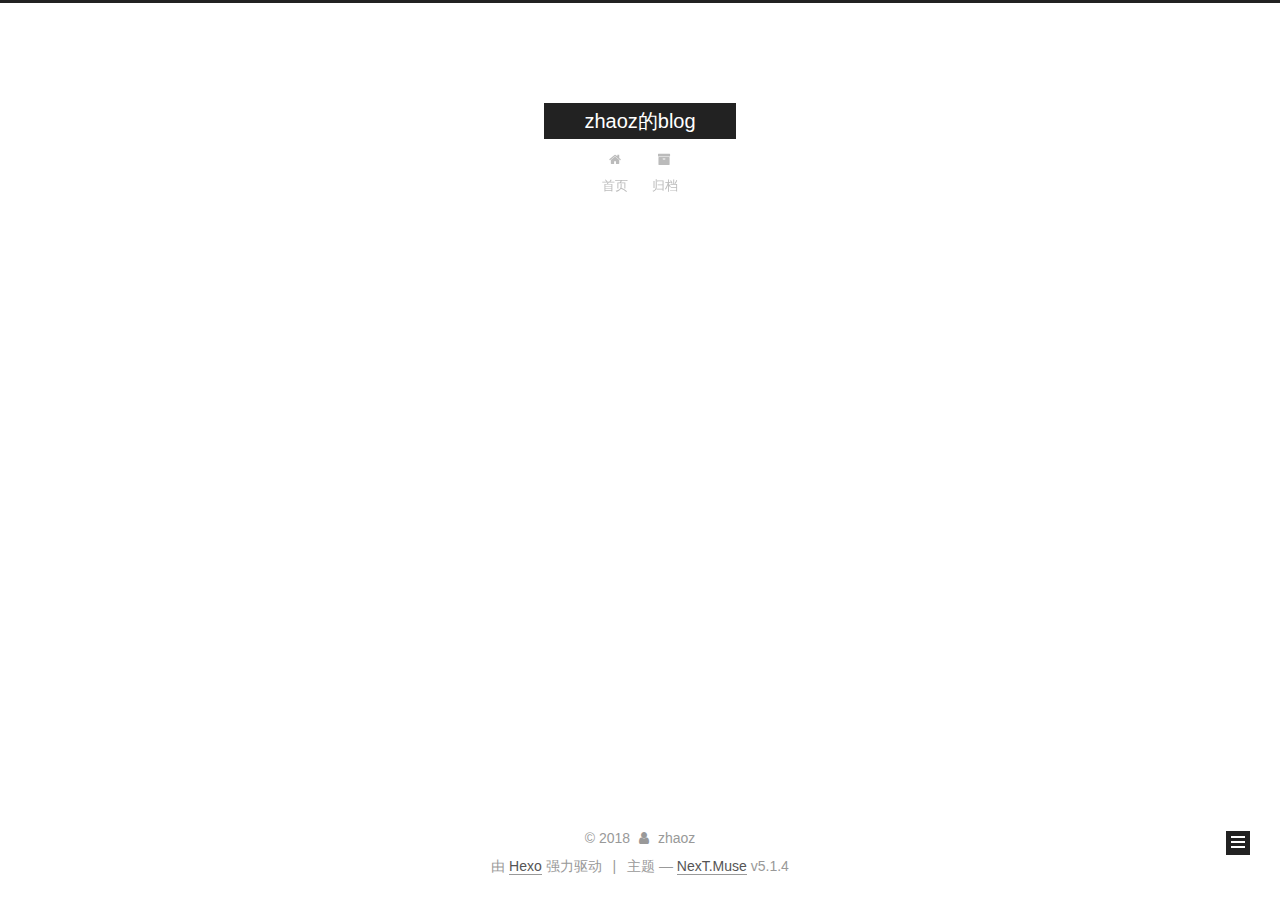
<file: archives/2018/11/index.html>
<!DOCTYPE html>



  


<html class="theme-next muse use-motion" lang="zh-Hans">
<head><meta name="generator" content="Hexo 3.8.0">
  <meta charset="UTF-8">
<meta http-equiv="X-UA-Compatible" content="IE=edge">
<meta name="viewport" content="width=device-width, initial-scale=1, maximum-scale=1">
<meta name="theme-color" content="#222">









<meta http-equiv="Cache-Control" content="no-transform">
<meta http-equiv="Cache-Control" content="no-siteapp">
















  
  
  <link href="/lib/fancybox/source/jquery.fancybox.css?v=2.1.5" rel="stylesheet" type="text/css">







<link href="/lib/font-awesome/css/font-awesome.min.css?v=4.6.2" rel="stylesheet" type="text/css">

<link href="/css/main.css?v=5.1.4" rel="stylesheet" type="text/css">


  <link rel="apple-touch-icon" sizes="180x180" href="/images/apple-touch-icon-next.png?v=5.1.4">


  <link rel="icon" type="image/png" sizes="32x32" href="/images/favicon-32x32-next.png?v=5.1.4">


  <link rel="icon" type="image/png" sizes="16x16" href="/images/favicon-16x16-next.png?v=5.1.4">


  <link rel="mask-icon" href="/images/logo.svg?v=5.1.4" color="#222">





  <meta name="keywords" content="Hexo, NexT">










<meta property="og:type" content="website">
<meta property="og:title" content="zhaoz的blog">
<meta property="og:url" content="http://yoursite.com/archives/2018/11/index.html">
<meta property="og:site_name" content="zhaoz的blog">
<meta property="og:locale" content="zh-Hans">
<meta name="twitter:card" content="summary">
<meta name="twitter:title" content="zhaoz的blog">



<script type="text/javascript" id="hexo.configurations">
  var NexT = window.NexT || {};
  var CONFIG = {
    root: '/',
    scheme: 'Muse',
    version: '5.1.4',
    sidebar: {"position":"left","display":"post","offset":12,"b2t":false,"scrollpercent":false,"onmobile":false},
    fancybox: true,
    tabs: true,
    motion: {"enable":true,"async":false,"transition":{"post_block":"fadeIn","post_header":"slideDownIn","post_body":"slideDownIn","coll_header":"slideLeftIn","sidebar":"slideUpIn"}},
    duoshuo: {
      userId: '0',
      author: '博主'
    },
    algolia: {
      applicationID: '',
      apiKey: '',
      indexName: '',
      hits: {"per_page":10},
      labels: {"input_placeholder":"Search for Posts","hits_empty":"We didn't find any results for the search: ${query}","hits_stats":"${hits} results found in ${time} ms"}
    }
  };
</script>



  <link rel="canonical" href="http://yoursite.com/archives/2018/11/">





  <title>归档 | zhaoz的blog</title>
  








</head>

<body itemscope="" itemtype="http://schema.org/WebPage" lang="zh-Hans">

  
  
    
  

  <div class="container sidebar-position-left page-archive">
    <div class="headband"></div>

    <header id="header" class="header" itemscope="" itemtype="http://schema.org/WPHeader">
      <div class="header-inner"><div class="site-brand-wrapper">
  <div class="site-meta ">
    

    <div class="custom-logo-site-title">
      <a href="/" class="brand" rel="start">
        <span class="logo-line-before"><i></i></span>
        <span class="site-title">zhaoz的blog</span>
        <span class="logo-line-after"><i></i></span>
      </a>
    </div>
      
        <p class="site-subtitle"></p>
      
  </div>

  <div class="site-nav-toggle">
    <button>
      <span class="btn-bar"></span>
      <span class="btn-bar"></span>
      <span class="btn-bar"></span>
    </button>
  </div>
</div>

<nav class="site-nav">
  

  
    <ul id="menu" class="menu">
      
        
        <li class="menu-item menu-item-home">
          <a href="/" rel="section">
            
              <i class="menu-item-icon fa fa-fw fa-home"></i> <br>
            
            首页
          </a>
        </li>
      
        
        <li class="menu-item menu-item-archives">
          <a href="/archives/" rel="section">
            
              <i class="menu-item-icon fa fa-fw fa-archive"></i> <br>
            
            归档
          </a>
        </li>
      

      
    </ul>
  

  
</nav>



 </div>
    </header>

    <main id="main" class="main">
      <div class="main-inner">
        <div class="content-wrap">
          <div id="content" class="content">
            

  
  
  
  <div class="post-block archive">
    <div id="posts" class="posts-collapse">
      <span class="archive-move-on"></span>

      <span class="archive-page-counter">
        
        
        
          
        
        嗯..! 目前共计 1 篇日志。 继续努力。
      </span>

      

        
        
        

        
          
          <div class="collection-title">
            <h1 class="archive-year" id="archive-year-2018">2018</h1>
          </div>
        
        

        

  <article class="post post-type-normal" itemscope="" itemtype="http://schema.org/Article">
    <header class="post-header">

      <h2 class="post-title">
        
            <a class="post-title-link" href="/2018/11/09/hello-world/" itemprop="url">
              
                <span itemprop="name">Hello World</span>
              
            </a>
        
      </h2>

      <div class="post-meta">
        <time class="post-time" itemprop="dateCreated" datetime="2018-11-09T23:30:53+08:00" content="2018-11-09">
          11-09
        </time>
      </div>

    </header>
  </article>



      

    </div>
  </div>
  
  
  

  



          </div>
          


          

        </div>
        
          
  
  <div class="sidebar-toggle">
    <div class="sidebar-toggle-line-wrap">
      <span class="sidebar-toggle-line sidebar-toggle-line-first"></span>
      <span class="sidebar-toggle-line sidebar-toggle-line-middle"></span>
      <span class="sidebar-toggle-line sidebar-toggle-line-last"></span>
    </div>
  </div>

  <aside id="sidebar" class="sidebar">
    
    <div class="sidebar-inner">

      

      

      <section class="site-overview-wrap sidebar-panel sidebar-panel-active">
        <div class="site-overview">
          <div class="site-author motion-element" itemprop="author" itemscope="" itemtype="http://schema.org/Person">
            
              <p class="site-author-name" itemprop="name">zhaoz</p>
              <p class="site-description motion-element" itemprop="description"></p>
          </div>

          <nav class="site-state motion-element">

            
              <div class="site-state-item site-state-posts">
              
                <a href="/archives/">
              
                  <span class="site-state-item-count">1</span>
                  <span class="site-state-item-name">日志</span>
                </a>
              </div>
            

            

            

          </nav>

          

          

          
          

          
          

          

        </div>
      </section>

      

      

    </div>
  </aside>


        
      </div>
    </main>

    <footer id="footer" class="footer">
      <div class="footer-inner">
        <div class="copyright">&copy; <span itemprop="copyrightYear">2018</span>
  <span class="with-love">
    <i class="fa fa-user"></i>
  </span>
  <span class="author" itemprop="copyrightHolder">zhaoz</span>

  
</div>


  <div class="powered-by">由 <a class="theme-link" target="_blank" href="https://hexo.io">Hexo</a> 强力驱动</div>



  <span class="post-meta-divider">|</span>



  <div class="theme-info">主题 &mdash; <a class="theme-link" target="_blank" href="https://github.com/iissnan/hexo-theme-next">NexT.Muse</a> v5.1.4</div>




        







        
      </div>
    </footer>

    
      <div class="back-to-top">
        <i class="fa fa-arrow-up"></i>
        
      </div>
    

    

  </div>

  

<script type="text/javascript">
  if (Object.prototype.toString.call(window.Promise) !== '[object Function]') {
    window.Promise = null;
  }
</script>









  












  
  
    <script type="text/javascript" src="/lib/jquery/index.js?v=2.1.3"></script>
  

  
  
    <script type="text/javascript" src="/lib/fastclick/lib/fastclick.min.js?v=1.0.6"></script>
  

  
  
    <script type="text/javascript" src="/lib/jquery_lazyload/jquery.lazyload.js?v=1.9.7"></script>
  

  
  
    <script type="text/javascript" src="/lib/velocity/velocity.min.js?v=1.2.1"></script>
  

  
  
    <script type="text/javascript" src="/lib/velocity/velocity.ui.min.js?v=1.2.1"></script>
  

  
  
    <script type="text/javascript" src="/lib/fancybox/source/jquery.fancybox.pack.js?v=2.1.5"></script>
  


  


  <script type="text/javascript" src="/js/src/utils.js?v=5.1.4"></script>

  <script type="text/javascript" src="/js/src/motion.js?v=5.1.4"></script>



  
  

  

  


  <script type="text/javascript" src="/js/src/bootstrap.js?v=5.1.4"></script>



  


  




	





  





  












  





  

  

  

  
  

  

  

  

</body>
</html>
</file>
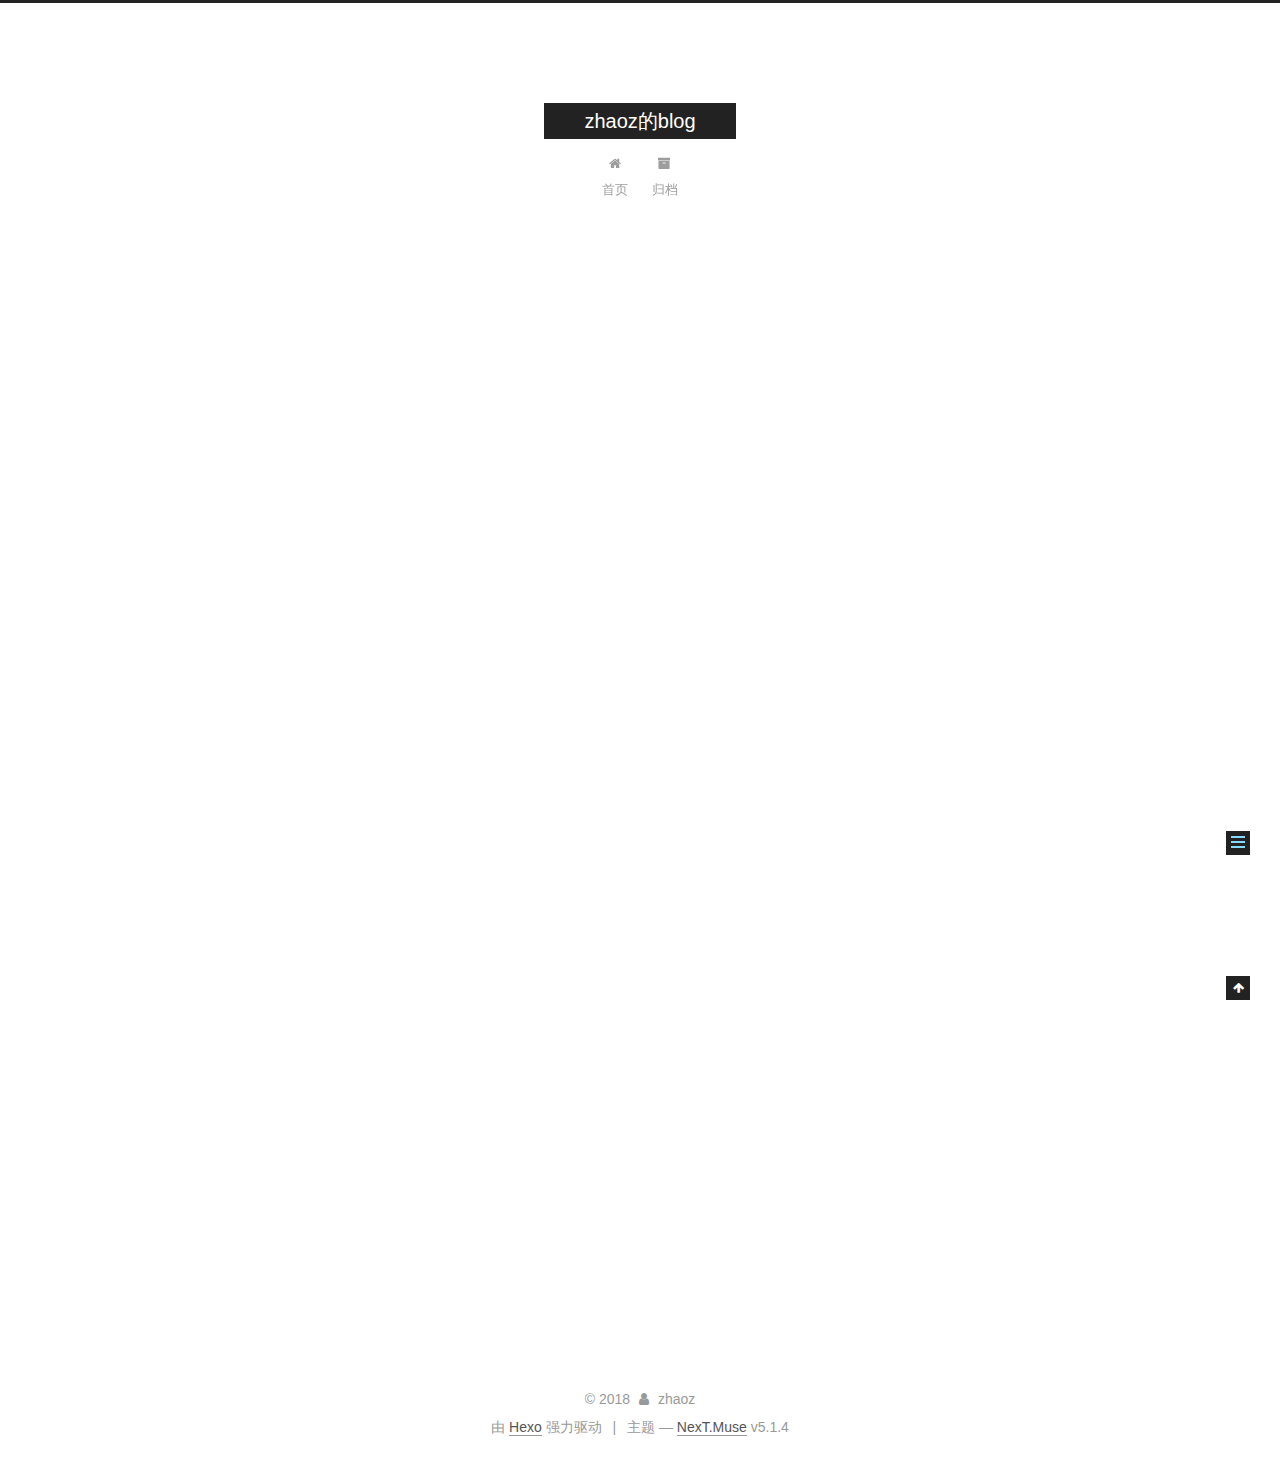
<file: 2015/11/20/hello-world/index.html>
<!DOCTYPE html>



  


<html class="theme-next muse use-motion" lang="zh-Hans">
<head><meta name="generator" content="Hexo 3.8.0">
  <meta charset="UTF-8">
<meta http-equiv="X-UA-Compatible" content="IE=edge">
<meta name="viewport" content="width=device-width, initial-scale=1, maximum-scale=1">
<meta name="theme-color" content="#222">









<meta http-equiv="Cache-Control" content="no-transform">
<meta http-equiv="Cache-Control" content="no-siteapp">
















  
  
  <link href="/lib/fancybox/source/jquery.fancybox.css?v=2.1.5" rel="stylesheet" type="text/css">







<link href="/lib/font-awesome/css/font-awesome.min.css?v=4.6.2" rel="stylesheet" type="text/css">

<link href="/css/main.css?v=5.1.4" rel="stylesheet" type="text/css">


  <link rel="apple-touch-icon" sizes="180x180" href="/images/apple-touch-icon-next.png?v=5.1.4">


  <link rel="icon" type="image/png" sizes="32x32" href="/images/favicon-32x32-next.png?v=5.1.4">


  <link rel="icon" type="image/png" sizes="16x16" href="/images/favicon-16x16-next.png?v=5.1.4">


  <link rel="mask-icon" href="/images/logo.svg?v=5.1.4" color="#222">





  <meta name="keywords" content="Hexo, NexT">










<meta name="description" content="Welcome to Hexo! This is your very first post. Check documentation for more info. If you get any problems when using Hexo, you can find the answer in troubleshooting or you can ask me on GitHub. Quick">
<meta property="og:type" content="article">
<meta property="og:title" content="Hello World">
<meta property="og:url" content="http://yoursite.com/2015/11/20/hello-world/index.html">
<meta property="og:site_name" content="zhaoz的blog">
<meta property="og:description" content="Welcome to Hexo! This is your very first post. Check documentation for more info. If you get any problems when using Hexo, you can find the answer in troubleshooting or you can ask me on GitHub. Quick">
<meta property="og:locale" content="zh-Hans">
<meta property="og:updated_time" content="2018-11-11T12:45:11.669Z">
<meta name="twitter:card" content="summary">
<meta name="twitter:title" content="Hello World">
<meta name="twitter:description" content="Welcome to Hexo! This is your very first post. Check documentation for more info. If you get any problems when using Hexo, you can find the answer in troubleshooting or you can ask me on GitHub. Quick">



<script type="text/javascript" id="hexo.configurations">
  var NexT = window.NexT || {};
  var CONFIG = {
    root: '/',
    scheme: 'Muse',
    version: '5.1.4',
    sidebar: {"position":"left","display":"post","offset":12,"b2t":false,"scrollpercent":false,"onmobile":false},
    fancybox: true,
    tabs: true,
    motion: {"enable":true,"async":false,"transition":{"post_block":"fadeIn","post_header":"slideDownIn","post_body":"slideDownIn","coll_header":"slideLeftIn","sidebar":"slideUpIn"}},
    duoshuo: {
      userId: '0',
      author: '博主'
    },
    algolia: {
      applicationID: '',
      apiKey: '',
      indexName: '',
      hits: {"per_page":10},
      labels: {"input_placeholder":"Search for Posts","hits_empty":"We didn't find any results for the search: ${query}","hits_stats":"${hits} results found in ${time} ms"}
    }
  };
</script>



  <link rel="canonical" href="http://yoursite.com/2015/11/20/hello-world/">





  <title>Hello World | zhaoz的blog</title>
  








</head>

<body itemscope="" itemtype="http://schema.org/WebPage" lang="zh-Hans">

  
  
    
  

  <div class="container sidebar-position-left page-post-detail">
    <div class="headband"></div>

    <header id="header" class="header" itemscope="" itemtype="http://schema.org/WPHeader">
      <div class="header-inner"><div class="site-brand-wrapper">
  <div class="site-meta ">
    

    <div class="custom-logo-site-title">
      <a href="/" class="brand" rel="start">
        <span class="logo-line-before"><i></i></span>
        <span class="site-title">zhaoz的blog</span>
        <span class="logo-line-after"><i></i></span>
      </a>
    </div>
      
        <p class="site-subtitle"></p>
      
  </div>

  <div class="site-nav-toggle">
    <button>
      <span class="btn-bar"></span>
      <span class="btn-bar"></span>
      <span class="btn-bar"></span>
    </button>
  </div>
</div>

<nav class="site-nav">
  

  
    <ul id="menu" class="menu">
      
        
        <li class="menu-item menu-item-home">
          <a href="/" rel="section">
            
              <i class="menu-item-icon fa fa-fw fa-home"></i> <br>
            
            首页
          </a>
        </li>
      
        
        <li class="menu-item menu-item-archives">
          <a href="/archives/" rel="section">
            
              <i class="menu-item-icon fa fa-fw fa-archive"></i> <br>
            
            归档
          </a>
        </li>
      

      
    </ul>
  

  
</nav>



 </div>
    </header>

    <main id="main" class="main">
      <div class="main-inner">
        <div class="content-wrap">
          <div id="content" class="content">
            

  <div id="posts" class="posts-expand">
    

  

  
  
  

  <article class="post post-type-normal" itemscope="" itemtype="http://schema.org/Article">
  
  
  
  <div class="post-block">
    <link itemprop="mainEntityOfPage" href="http://yoursite.com/2015/11/20/hello-world/">

    <span hidden itemprop="author" itemscope="" itemtype="http://schema.org/Person">
      <meta itemprop="name" content="zhaoz">
      <meta itemprop="description" content="">
      <meta itemprop="image" content="/images/avatar.gif">
    </span>

    <span hidden itemprop="publisher" itemscope="" itemtype="http://schema.org/Organization">
      <meta itemprop="name" content="zhaoz的blog">
    </span>

    
      <header class="post-header">

        
        
          <h1 class="post-title" itemprop="name headline">Hello World</h1>
        

        <div class="post-meta">
          <span class="post-time">
            
              <span class="post-meta-item-icon">
                <i class="fa fa-calendar-o"></i>
              </span>
              
                <span class="post-meta-item-text">发表于</span>
              
              <time title="创建于" itemprop="dateCreated datePublished" datetime="2015-11-20T00:00:00+08:00">
                2015-11-20
              </time>
            

            

            
          </span>

          

          
            
          

          
          

          

          

          

        </div>
      </header>
    

    
    
    
    <div class="post-body" itemprop="articleBody">

      
      

      
        <p>Welcome to <a href="https://hexo.io/" target="_blank" rel="noopener">Hexo</a>! This is your very first post. Check <a href="https://hexo.io/docs/" target="_blank" rel="noopener">documentation</a> for more info. If you get any problems when using Hexo, you can find the answer in <a href="https://hexo.io/docs/troubleshooting.html" target="_blank" rel="noopener">troubleshooting</a> or you can ask me on <a href="https://github.com/hexojs/hexo/issues" target="_blank" rel="noopener">GitHub</a>.</p>
<h2 id="Quick-Start"><a href="#Quick-Start" class="headerlink" title="Quick Start"></a>Quick Start</h2><h3 id="Create-a-new-post"><a href="#Create-a-new-post" class="headerlink" title="Create a new post"></a>Create a new post</h3><figure class="highlight bash"><table><tr><td class="gutter"><pre><span class="line">1</span><br></pre></td><td class="code"><pre><span class="line">$ hexo new <span class="string">"My New Post"</span></span><br></pre></td></tr></table></figure>
<p>More info: <a href="https://hexo.io/docs/writing.html" target="_blank" rel="noopener">Writing</a></p>
<h3 id="Run-server"><a href="#Run-server" class="headerlink" title="Run server"></a>Run server</h3><figure class="highlight bash"><table><tr><td class="gutter"><pre><span class="line">1</span><br></pre></td><td class="code"><pre><span class="line">$ hexo server</span><br></pre></td></tr></table></figure>
<p>More info: <a href="https://hexo.io/docs/server.html" target="_blank" rel="noopener">Server</a></p>
<h3 id="Generate-static-files"><a href="#Generate-static-files" class="headerlink" title="Generate static files"></a>Generate static files</h3><figure class="highlight bash"><table><tr><td class="gutter"><pre><span class="line">1</span><br></pre></td><td class="code"><pre><span class="line">$ hexo generate</span><br></pre></td></tr></table></figure>
<p>More info: <a href="https://hexo.io/docs/generating.html" target="_blank" rel="noopener">Generating</a></p>
<h3 id="Deploy-to-remote-sites"><a href="#Deploy-to-remote-sites" class="headerlink" title="Deploy to remote sites"></a>Deploy to remote sites</h3><figure class="highlight bash"><table><tr><td class="gutter"><pre><span class="line">1</span><br></pre></td><td class="code"><pre><span class="line">$ hexo deploy</span><br></pre></td></tr></table></figure>
<p>More info: <a href="https://hexo.io/docs/deployment.html" target="_blank" rel="noopener">Deployment</a></p>

      
    </div>
    
    
    

    

    

    

    <footer class="post-footer">
      

      
      
      

      
        <div class="post-nav">
          <div class="post-nav-next post-nav-item">
            
          </div>

          <span class="post-nav-divider"></span>

          <div class="post-nav-prev post-nav-item">
            
              <a href="/2016/07/13/Objective-C对象模型/" rel="prev" title="Objective-C对象模型">
                Objective-C对象模型 <i class="fa fa-chevron-right"></i>
              </a>
            
          </div>
        </div>
      

      
      
    </footer>
  </div>
  
  
  
  </article>



    <div class="post-spread">
      
    </div>
  </div>


          </div>
          


          

  



        </div>
        
          
  
  <div class="sidebar-toggle">
    <div class="sidebar-toggle-line-wrap">
      <span class="sidebar-toggle-line sidebar-toggle-line-first"></span>
      <span class="sidebar-toggle-line sidebar-toggle-line-middle"></span>
      <span class="sidebar-toggle-line sidebar-toggle-line-last"></span>
    </div>
  </div>

  <aside id="sidebar" class="sidebar">
    
    <div class="sidebar-inner">

      

      
        <ul class="sidebar-nav motion-element">
          <li class="sidebar-nav-toc sidebar-nav-active" data-target="post-toc-wrap">
            文章目录
          </li>
          <li class="sidebar-nav-overview" data-target="site-overview-wrap">
            站点概览
          </li>
        </ul>
      

      <section class="site-overview-wrap sidebar-panel">
        <div class="site-overview">
          <div class="site-author motion-element" itemprop="author" itemscope="" itemtype="http://schema.org/Person">
            
              <p class="site-author-name" itemprop="name">zhaoz</p>
              <p class="site-description motion-element" itemprop="description"></p>
          </div>

          <nav class="site-state motion-element">

            
              <div class="site-state-item site-state-posts">
              
                <a href="/archives/">
              
                  <span class="site-state-item-count">2</span>
                  <span class="site-state-item-name">日志</span>
                </a>
              </div>
            

            

            

          </nav>

          

          

          
          

          
          

          

        </div>
      </section>

      
      <!--noindex-->
        <section class="post-toc-wrap motion-element sidebar-panel sidebar-panel-active">
          <div class="post-toc">

            
              
            

            
              <div class="post-toc-content"><ol class="nav"><li class="nav-item nav-level-2"><a class="nav-link" href="#Quick-Start"><span class="nav-number">1.</span> <span class="nav-text">Quick Start</span></a><ol class="nav-child"><li class="nav-item nav-level-3"><a class="nav-link" href="#Create-a-new-post"><span class="nav-number">1.1.</span> <span class="nav-text">Create a new post</span></a></li><li class="nav-item nav-level-3"><a class="nav-link" href="#Run-server"><span class="nav-number">1.2.</span> <span class="nav-text">Run server</span></a></li><li class="nav-item nav-level-3"><a class="nav-link" href="#Generate-static-files"><span class="nav-number">1.3.</span> <span class="nav-text">Generate static files</span></a></li><li class="nav-item nav-level-3"><a class="nav-link" href="#Deploy-to-remote-sites"><span class="nav-number">1.4.</span> <span class="nav-text">Deploy to remote sites</span></a></li></ol></li></ol></div>
            

          </div>
        </section>
      <!--/noindex-->
      

      

    </div>
  </aside>


        
      </div>
    </main>

    <footer id="footer" class="footer">
      <div class="footer-inner">
        <div class="copyright">&copy; <span itemprop="copyrightYear">2018</span>
  <span class="with-love">
    <i class="fa fa-user"></i>
  </span>
  <span class="author" itemprop="copyrightHolder">zhaoz</span>

  
</div>


  <div class="powered-by">由 <a class="theme-link" target="_blank" href="https://hexo.io">Hexo</a> 强力驱动</div>



  <span class="post-meta-divider">|</span>



  <div class="theme-info">主题 &mdash; <a class="theme-link" target="_blank" href="https://github.com/iissnan/hexo-theme-next">NexT.Muse</a> v5.1.4</div>




        







        
      </div>
    </footer>

    
      <div class="back-to-top">
        <i class="fa fa-arrow-up"></i>
        
      </div>
    

    

  </div>

  

<script type="text/javascript">
  if (Object.prototype.toString.call(window.Promise) !== '[object Function]') {
    window.Promise = null;
  }
</script>









  












  
  
    <script type="text/javascript" src="/lib/jquery/index.js?v=2.1.3"></script>
  

  
  
    <script type="text/javascript" src="/lib/fastclick/lib/fastclick.min.js?v=1.0.6"></script>
  

  
  
    <script type="text/javascript" src="/lib/jquery_lazyload/jquery.lazyload.js?v=1.9.7"></script>
  

  
  
    <script type="text/javascript" src="/lib/velocity/velocity.min.js?v=1.2.1"></script>
  

  
  
    <script type="text/javascript" src="/lib/velocity/velocity.ui.min.js?v=1.2.1"></script>
  

  
  
    <script type="text/javascript" src="/lib/fancybox/source/jquery.fancybox.pack.js?v=2.1.5"></script>
  


  


  <script type="text/javascript" src="/js/src/utils.js?v=5.1.4"></script>

  <script type="text/javascript" src="/js/src/motion.js?v=5.1.4"></script>



  
  

  
  <script type="text/javascript" src="/js/src/scrollspy.js?v=5.1.4"></script>
<script type="text/javascript" src="/js/src/post-details.js?v=5.1.4"></script>



  


  <script type="text/javascript" src="/js/src/bootstrap.js?v=5.1.4"></script>



  


  




	





  





  












  





  

  

  

  
  

  

  

  

</body>
</html>
</file>
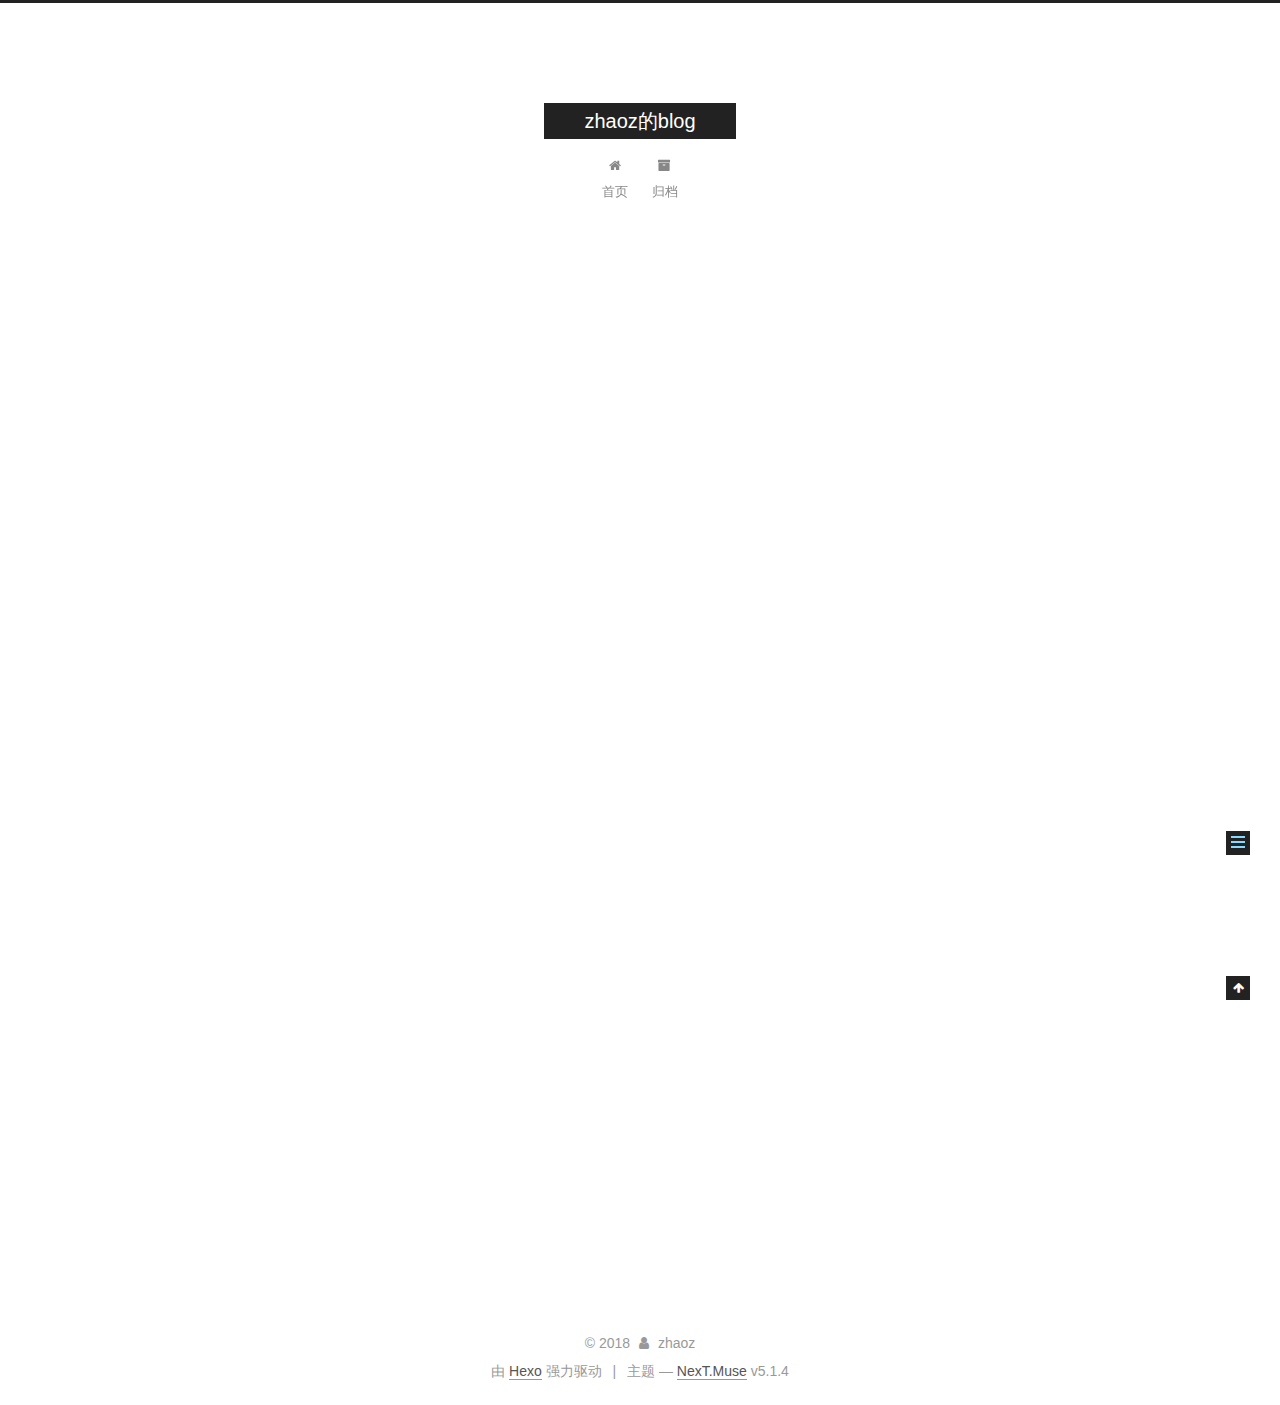
<file: 2018/11/09/hello-world/index.html>
<!DOCTYPE html>



  


<html class="theme-next muse use-motion" lang="zh-Hans">
<head><meta name="generator" content="Hexo 3.8.0">
  <meta charset="UTF-8">
<meta http-equiv="X-UA-Compatible" content="IE=edge">
<meta name="viewport" content="width=device-width, initial-scale=1, maximum-scale=1">
<meta name="theme-color" content="#222">









<meta http-equiv="Cache-Control" content="no-transform">
<meta http-equiv="Cache-Control" content="no-siteapp">
















  
  
  <link href="/lib/fancybox/source/jquery.fancybox.css?v=2.1.5" rel="stylesheet" type="text/css">







<link href="/lib/font-awesome/css/font-awesome.min.css?v=4.6.2" rel="stylesheet" type="text/css">

<link href="/css/main.css?v=5.1.4" rel="stylesheet" type="text/css">


  <link rel="apple-touch-icon" sizes="180x180" href="/images/apple-touch-icon-next.png?v=5.1.4">


  <link rel="icon" type="image/png" sizes="32x32" href="/images/favicon-32x32-next.png?v=5.1.4">


  <link rel="icon" type="image/png" sizes="16x16" href="/images/favicon-16x16-next.png?v=5.1.4">


  <link rel="mask-icon" href="/images/logo.svg?v=5.1.4" color="#222">





  <meta name="keywords" content="Hexo, NexT">










<meta name="description" content="Welcome to Hexo! This is your very first post. Check documentation for more info. If you get any problems when using Hexo, you can find the answer in troubleshooting or you can ask me on GitHub. Quick">
<meta property="og:type" content="article">
<meta property="og:title" content="Hello World">
<meta property="og:url" content="http://yoursite.com/2018/11/09/hello-world/index.html">
<meta property="og:site_name" content="zhaoz的blog">
<meta property="og:description" content="Welcome to Hexo! This is your very first post. Check documentation for more info. If you get any problems when using Hexo, you can find the answer in troubleshooting or you can ask me on GitHub. Quick">
<meta property="og:locale" content="zh-Hans">
<meta property="og:updated_time" content="2018-11-09T15:30:53.391Z">
<meta name="twitter:card" content="summary">
<meta name="twitter:title" content="Hello World">
<meta name="twitter:description" content="Welcome to Hexo! This is your very first post. Check documentation for more info. If you get any problems when using Hexo, you can find the answer in troubleshooting or you can ask me on GitHub. Quick">



<script type="text/javascript" id="hexo.configurations">
  var NexT = window.NexT || {};
  var CONFIG = {
    root: '/',
    scheme: 'Muse',
    version: '5.1.4',
    sidebar: {"position":"left","display":"post","offset":12,"b2t":false,"scrollpercent":false,"onmobile":false},
    fancybox: true,
    tabs: true,
    motion: {"enable":true,"async":false,"transition":{"post_block":"fadeIn","post_header":"slideDownIn","post_body":"slideDownIn","coll_header":"slideLeftIn","sidebar":"slideUpIn"}},
    duoshuo: {
      userId: '0',
      author: '博主'
    },
    algolia: {
      applicationID: '',
      apiKey: '',
      indexName: '',
      hits: {"per_page":10},
      labels: {"input_placeholder":"Search for Posts","hits_empty":"We didn't find any results for the search: ${query}","hits_stats":"${hits} results found in ${time} ms"}
    }
  };
</script>



  <link rel="canonical" href="http://yoursite.com/2018/11/09/hello-world/">





  <title>Hello World | zhaoz的blog</title>
  








</head>

<body itemscope="" itemtype="http://schema.org/WebPage" lang="zh-Hans">

  
  
    
  

  <div class="container sidebar-position-left page-post-detail">
    <div class="headband"></div>

    <header id="header" class="header" itemscope="" itemtype="http://schema.org/WPHeader">
      <div class="header-inner"><div class="site-brand-wrapper">
  <div class="site-meta ">
    

    <div class="custom-logo-site-title">
      <a href="/" class="brand" rel="start">
        <span class="logo-line-before"><i></i></span>
        <span class="site-title">zhaoz的blog</span>
        <span class="logo-line-after"><i></i></span>
      </a>
    </div>
      
        <p class="site-subtitle"></p>
      
  </div>

  <div class="site-nav-toggle">
    <button>
      <span class="btn-bar"></span>
      <span class="btn-bar"></span>
      <span class="btn-bar"></span>
    </button>
  </div>
</div>

<nav class="site-nav">
  

  
    <ul id="menu" class="menu">
      
        
        <li class="menu-item menu-item-home">
          <a href="/" rel="section">
            
              <i class="menu-item-icon fa fa-fw fa-home"></i> <br>
            
            首页
          </a>
        </li>
      
        
        <li class="menu-item menu-item-archives">
          <a href="/archives/" rel="section">
            
              <i class="menu-item-icon fa fa-fw fa-archive"></i> <br>
            
            归档
          </a>
        </li>
      

      
    </ul>
  

  
</nav>



 </div>
    </header>

    <main id="main" class="main">
      <div class="main-inner">
        <div class="content-wrap">
          <div id="content" class="content">
            

  <div id="posts" class="posts-expand">
    

  

  
  
  

  <article class="post post-type-normal" itemscope="" itemtype="http://schema.org/Article">
  
  
  
  <div class="post-block">
    <link itemprop="mainEntityOfPage" href="http://yoursite.com/2018/11/09/hello-world/">

    <span hidden itemprop="author" itemscope="" itemtype="http://schema.org/Person">
      <meta itemprop="name" content="zhaoz">
      <meta itemprop="description" content="">
      <meta itemprop="image" content="/images/avatar.gif">
    </span>

    <span hidden itemprop="publisher" itemscope="" itemtype="http://schema.org/Organization">
      <meta itemprop="name" content="zhaoz的blog">
    </span>

    
      <header class="post-header">

        
        
          <h1 class="post-title" itemprop="name headline">Hello World</h1>
        

        <div class="post-meta">
          <span class="post-time">
            
              <span class="post-meta-item-icon">
                <i class="fa fa-calendar-o"></i>
              </span>
              
                <span class="post-meta-item-text">发表于</span>
              
              <time title="创建于" itemprop="dateCreated datePublished" datetime="2018-11-09T23:30:53+08:00">
                2018-11-09
              </time>
            

            

            
          </span>

          

          
            
          

          
          

          

          

          

        </div>
      </header>
    

    
    
    
    <div class="post-body" itemprop="articleBody">

      
      

      
        <p>Welcome to <a href="https://hexo.io/" target="_blank" rel="noopener">Hexo</a>! This is your very first post. Check <a href="https://hexo.io/docs/" target="_blank" rel="noopener">documentation</a> for more info. If you get any problems when using Hexo, you can find the answer in <a href="https://hexo.io/docs/troubleshooting.html" target="_blank" rel="noopener">troubleshooting</a> or you can ask me on <a href="https://github.com/hexojs/hexo/issues" target="_blank" rel="noopener">GitHub</a>.</p>
<h2 id="Quick-Start"><a href="#Quick-Start" class="headerlink" title="Quick Start"></a>Quick Start</h2><h3 id="Create-a-new-post"><a href="#Create-a-new-post" class="headerlink" title="Create a new post"></a>Create a new post</h3><figure class="highlight bash"><table><tr><td class="gutter"><pre><span class="line">1</span><br></pre></td><td class="code"><pre><span class="line">$ hexo new <span class="string">"My New Post"</span></span><br></pre></td></tr></table></figure>
<p>More info: <a href="https://hexo.io/docs/writing.html" target="_blank" rel="noopener">Writing</a></p>
<h3 id="Run-server"><a href="#Run-server" class="headerlink" title="Run server"></a>Run server</h3><figure class="highlight bash"><table><tr><td class="gutter"><pre><span class="line">1</span><br></pre></td><td class="code"><pre><span class="line">$ hexo server</span><br></pre></td></tr></table></figure>
<p>More info: <a href="https://hexo.io/docs/server.html" target="_blank" rel="noopener">Server</a></p>
<h3 id="Generate-static-files"><a href="#Generate-static-files" class="headerlink" title="Generate static files"></a>Generate static files</h3><figure class="highlight bash"><table><tr><td class="gutter"><pre><span class="line">1</span><br></pre></td><td class="code"><pre><span class="line">$ hexo generate</span><br></pre></td></tr></table></figure>
<p>More info: <a href="https://hexo.io/docs/generating.html" target="_blank" rel="noopener">Generating</a></p>
<h3 id="Deploy-to-remote-sites"><a href="#Deploy-to-remote-sites" class="headerlink" title="Deploy to remote sites"></a>Deploy to remote sites</h3><figure class="highlight bash"><table><tr><td class="gutter"><pre><span class="line">1</span><br></pre></td><td class="code"><pre><span class="line">$ hexo deploy</span><br></pre></td></tr></table></figure>
<p>More info: <a href="https://hexo.io/docs/deployment.html" target="_blank" rel="noopener">Deployment</a></p>

      
    </div>
    
    
    

    

    

    

    <footer class="post-footer">
      

      
      
      

      

      
      
    </footer>
  </div>
  
  
  
  </article>



    <div class="post-spread">
      
    </div>
  </div>


          </div>
          


          

  



        </div>
        
          
  
  <div class="sidebar-toggle">
    <div class="sidebar-toggle-line-wrap">
      <span class="sidebar-toggle-line sidebar-toggle-line-first"></span>
      <span class="sidebar-toggle-line sidebar-toggle-line-middle"></span>
      <span class="sidebar-toggle-line sidebar-toggle-line-last"></span>
    </div>
  </div>

  <aside id="sidebar" class="sidebar">
    
    <div class="sidebar-inner">

      

      
        <ul class="sidebar-nav motion-element">
          <li class="sidebar-nav-toc sidebar-nav-active" data-target="post-toc-wrap">
            文章目录
          </li>
          <li class="sidebar-nav-overview" data-target="site-overview-wrap">
            站点概览
          </li>
        </ul>
      

      <section class="site-overview-wrap sidebar-panel">
        <div class="site-overview">
          <div class="site-author motion-element" itemprop="author" itemscope="" itemtype="http://schema.org/Person">
            
              <p class="site-author-name" itemprop="name">zhaoz</p>
              <p class="site-description motion-element" itemprop="description"></p>
          </div>

          <nav class="site-state motion-element">

            
              <div class="site-state-item site-state-posts">
              
                <a href="/archives/">
              
                  <span class="site-state-item-count">1</span>
                  <span class="site-state-item-name">日志</span>
                </a>
              </div>
            

            

            

          </nav>

          

          

          
          

          
          

          

        </div>
      </section>

      
      <!--noindex-->
        <section class="post-toc-wrap motion-element sidebar-panel sidebar-panel-active">
          <div class="post-toc">

            
              
            

            
              <div class="post-toc-content"><ol class="nav"><li class="nav-item nav-level-2"><a class="nav-link" href="#Quick-Start"><span class="nav-number">1.</span> <span class="nav-text">Quick Start</span></a><ol class="nav-child"><li class="nav-item nav-level-3"><a class="nav-link" href="#Create-a-new-post"><span class="nav-number">1.1.</span> <span class="nav-text">Create a new post</span></a></li><li class="nav-item nav-level-3"><a class="nav-link" href="#Run-server"><span class="nav-number">1.2.</span> <span class="nav-text">Run server</span></a></li><li class="nav-item nav-level-3"><a class="nav-link" href="#Generate-static-files"><span class="nav-number">1.3.</span> <span class="nav-text">Generate static files</span></a></li><li class="nav-item nav-level-3"><a class="nav-link" href="#Deploy-to-remote-sites"><span class="nav-number">1.4.</span> <span class="nav-text">Deploy to remote sites</span></a></li></ol></li></ol></div>
            

          </div>
        </section>
      <!--/noindex-->
      

      

    </div>
  </aside>


        
      </div>
    </main>

    <footer id="footer" class="footer">
      <div class="footer-inner">
        <div class="copyright">&copy; <span itemprop="copyrightYear">2018</span>
  <span class="with-love">
    <i class="fa fa-user"></i>
  </span>
  <span class="author" itemprop="copyrightHolder">zhaoz</span>

  
</div>


  <div class="powered-by">由 <a class="theme-link" target="_blank" href="https://hexo.io">Hexo</a> 强力驱动</div>



  <span class="post-meta-divider">|</span>



  <div class="theme-info">主题 &mdash; <a class="theme-link" target="_blank" href="https://github.com/iissnan/hexo-theme-next">NexT.Muse</a> v5.1.4</div>




        







        
      </div>
    </footer>

    
      <div class="back-to-top">
        <i class="fa fa-arrow-up"></i>
        
      </div>
    

    

  </div>

  

<script type="text/javascript">
  if (Object.prototype.toString.call(window.Promise) !== '[object Function]') {
    window.Promise = null;
  }
</script>









  












  
  
    <script type="text/javascript" src="/lib/jquery/index.js?v=2.1.3"></script>
  

  
  
    <script type="text/javascript" src="/lib/fastclick/lib/fastclick.min.js?v=1.0.6"></script>
  

  
  
    <script type="text/javascript" src="/lib/jquery_lazyload/jquery.lazyload.js?v=1.9.7"></script>
  

  
  
    <script type="text/javascript" src="/lib/velocity/velocity.min.js?v=1.2.1"></script>
  

  
  
    <script type="text/javascript" src="/lib/velocity/velocity.ui.min.js?v=1.2.1"></script>
  

  
  
    <script type="text/javascript" src="/lib/fancybox/source/jquery.fancybox.pack.js?v=2.1.5"></script>
  


  


  <script type="text/javascript" src="/js/src/utils.js?v=5.1.4"></script>

  <script type="text/javascript" src="/js/src/motion.js?v=5.1.4"></script>



  
  

  
  <script type="text/javascript" src="/js/src/scrollspy.js?v=5.1.4"></script>
<script type="text/javascript" src="/js/src/post-details.js?v=5.1.4"></script>



  


  <script type="text/javascript" src="/js/src/bootstrap.js?v=5.1.4"></script>



  


  




	





  





  












  





  

  

  

  
  

  

  

  

</body>
</html>
</file>
<file: css/main.css>
/* normalize.css v3.0.2 | MIT License | git.io/normalize */
html {
  font-family: sans-serif; /* 1 */
  -ms-text-size-adjust: 100%; /* 2 */
  -webkit-text-size-adjust: 100%; /* 2 */
}
body {
  margin: 0;
}
article,
aside,
details,
figcaption,
figure,
footer,
header,
hgroup,
main,
menu,
nav,
section,
summary {
  display: block;
}
audio,
canvas,
progress,
video {
  display: inline-block; /* 1 */
  vertical-align: baseline; /* 2 */
}
audio:not([controls]) {
  display: none;
  height: 0;
}
[hidden],
template {
  display: none;
}
a {
  background-color: transparent;
}
a:active,
a:hover {
  outline: 0;
}
abbr[title] {
  border-bottom: 1px dotted;
}
b,
strong {
  font-weight: bold;
}
dfn {
  font-style: italic;
}
h1 {
  font-size: 2em;
  margin: 0.67em 0;
}
mark {
  background: #ff0;
  color: #000;
}
small {
  font-size: 80%;
}
sub,
sup {
  font-size: 75%;
  line-height: 0;
  position: relative;
  vertical-align: baseline;
}
sup {
  top: -0.5em;
}
sub {
  bottom: -0.25em;
}
img {
  border: 0;
}
svg:not(:root) {
  overflow: hidden;
}
figure {
  margin: 1em 40px;
}
hr {
  -moz-box-sizing: content-box;
  box-sizing: content-box;
  height: 0;
}
pre {
  overflow: auto;
}
code,
kbd,
pre,
samp {
  font-family: monospace, monospace;
  font-size: 1em;
}
button,
input,
optgroup,
select,
textarea {
  color: inherit; /* 1 */
  font: inherit; /* 2 */
  margin: 0; /* 3 */
}
button {
  overflow: visible;
}
button,
select {
  text-transform: none;
}
button,
html input[type="button"],
input[type="reset"],
input[type="submit"] {
  -webkit-appearance: button; /* 2 */
  cursor: pointer; /* 3 */
}
button[disabled],
html input[disabled] {
  cursor: default;
}
button::-moz-focus-inner,
input::-moz-focus-inner {
  border: 0;
  padding: 0;
}
input {
  line-height: normal;
}
input[type="checkbox"],
input[type="radio"] {
  box-sizing: border-box; /* 1 */
  padding: 0; /* 2 */
}
input[type="number"]::-webkit-inner-spin-button,
input[type="number"]::-webkit-outer-spin-button {
  height: auto;
}
input[type="search"] {
  -webkit-appearance: textfield; /* 1 */
  -moz-box-sizing: content-box;
  -webkit-box-sizing: content-box; /* 2 */
  box-sizing: content-box;
}
input[type="search"]::-webkit-search-cancel-button,
input[type="search"]::-webkit-search-decoration {
  -webkit-appearance: none;
}
fieldset {
  border: 1px solid #c0c0c0;
  margin: 0 2px;
  padding: 0.35em 0.625em 0.75em;
}
legend {
  border: 0; /* 1 */
  padding: 0; /* 2 */
}
textarea {
  overflow: auto;
}
optgroup {
  font-weight: bold;
}
table {
  border-collapse: collapse;
  border-spacing: 0;
}
td,
th {
  padding: 0;
}
::selection {
  background: #262a30;
  color: #fff;
}
body {
  position: relative;
  font-family: 'Lato', "PingFang SC", "Microsoft YaHei", sans-serif;
  font-size: 14px;
  line-height: 2;
  color: #555;
  background: #fff;
}
@media (max-width: 767px) {
  body {
    padding-right: 0 !important;
  }
}
@media (min-width: 768px) and (max-width: 991px) {
  body {
    padding-right: 0 !important;
  }
}
@media (min-width: 1600px) {
  body {
    font-size: 16px;
  }
}
h1,
h2,
h3,
h4,
h5,
h6 {
  margin: 0;
  padding: 0;
  font-weight: bold;
  line-height: 1.5;
  font-family: 'Lato', "PingFang SC", "Microsoft YaHei", sans-serif;
}
h2,
h3,
h4,
h5,
h6 {
  margin: 20px 0 15px;
}
h1 {
  font-size: 22px;
}
@media (max-width: 767px) {
  h1 {
    font-size: 18px;
  }
}
h2 {
  font-size: 20px;
}
@media (max-width: 767px) {
  h2 {
    font-size: 16px;
  }
}
h3 {
  font-size: 18px;
}
@media (max-width: 767px) {
  h3 {
    font-size: 14px;
  }
}
h4 {
  font-size: 16px;
}
@media (max-width: 767px) {
  h4 {
    font-size: 12px;
  }
}
h5 {
  font-size: 14px;
}
@media (max-width: 767px) {
  h5 {
    font-size: 10px;
  }
}
h6 {
  font-size: 12px;
}
@media (max-width: 767px) {
  h6 {
    font-size: 8px;
  }
}
p {
  margin: 0 0 20px 0;
}
a {
  color: #555;
  text-decoration: none;
  outline: none;
  border-bottom: 1px solid #999;
  word-wrap: break-word;
}
a:hover {
  color: #222;
  border-bottom-color: #222;
}
blockquote {
  margin: 0;
  padding: 0;
}
img {
  display: block;
  margin: auto;
  max-width: 100%;
  height: auto;
}
hr {
  margin: 40px 0;
  height: 3px;
  border: none;
  background-color: #ddd;
  background-image: repeating-linear-gradient(-45deg, #fff, #fff 4px, transparent 4px, transparent 8px);
}
blockquote {
  padding: 0 15px;
  color: #666;
  border-left: 4px solid #ddd;
}
blockquote cite::before {
  content: "-";
  padding: 0 5px;
}
dt {
  font-weight: 700;
}
dd {
  margin: 0;
  padding: 0;
}
kbd {
  border: 1px solid #ccc;
  border-radius: 0.2em;
  box-shadow: 0.1em 0.1em 0.2em rgba(0,0,0,0.1);
  background-color: #f9f9f9;
  font-family: inherit;
  background-image: -webkit-linear-gradient(top, #eee, #fff, #eee);
  padding: 0.1em 0.3em;
  white-space: nowrap;
}
.text-left {
  text-align: left;
}
.text-center {
  text-align: center;
}
.text-right {
  text-align: right;
}
.text-justify {
  text-align: justify;
}
.text-nowrap {
  white-space: nowrap;
}
.text-lowercase {
  text-transform: lowercase;
}
.text-uppercase {
  text-transform: uppercase;
}
.text-capitalize {
  text-transform: capitalize;
}
.center-block {
  display: block;
  margin-left: auto;
  margin-right: auto;
}
.clearfix:before,
.clearfix:after {
  content: " ";
  display: table;
}
.clearfix:after {
  clear: both;
}
.pullquote {
  width: 45%;
}
.pullquote.left {
  float: left;
  margin-left: 5px;
  margin-right: 10px;
}
.pullquote.right {
  float: right;
  margin-left: 10px;
  margin-right: 5px;
}
.affix.affix.affix {
  position: fixed;
}
.translation {
  margin-top: -20px;
  font-size: 14px;
  color: #999;
}
.scrollbar-measure {
  width: 100px;
  height: 100px;
  overflow: scroll;
  position: absolute;
  top: -9999px;
}
.use-motion .motion-element {
  opacity: 0;
}
table {
  margin: 20px 0;
  width: 100%;
  border-collapse: collapse;
  border-spacing: 0;
  border: 1px solid #ddd;
  font-size: 14px;
  table-layout: fixed;
  word-wrap: break-all;
}
table>tbody>tr:nth-of-type(odd) {
  background-color: #f9f9f9;
}
table>tbody>tr:hover {
  background-color: #f5f5f5;
}
caption,
th,
td {
  padding: 8px;
  text-align: left;
  vertical-align: middle;
  font-weight: normal;
}
th,
td {
  border-bottom: 3px solid #ddd;
  border-right: 1px solid #eee;
}
th {
  padding-bottom: 10px;
  font-weight: 700;
}
td {
  border-bottom-width: 1px;
}
html,
body {
  height: 100%;
}
.container {
  position: relative;
  min-height: 100%;
}
.header-inner {
  margin: 0 auto;
  padding: 100px 0 70px;
  width: 700px;
}
@media (min-width: 1600px) {
  .container .header-inner {
    width: 900px;
  }
}
.main {
  padding-bottom: 150px;
}
.main-inner {
  margin: 0 auto;
  width: 700px;
}
@media (min-width: 1600px) {
  .container .main-inner {
    width: 900px;
  }
}
.footer {
  position: absolute;
  left: 0;
  bottom: 0;
  width: 100%;
  min-height: 50px;
}
.footer-inner {
  box-sizing: border-box;
  margin: 20px auto;
  width: 700px;
}
@media (min-width: 1600px) {
  .container .footer-inner {
    width: 900px;
  }
}
pre,
.highlight {
  overflow: auto;
  margin: 20px 0;
  padding: 0;
  font-size: 13px;
  color: #4d4d4c;
  background: #f7f7f7;
  line-height: 1.6;
}
pre,
code {
  font-family: consolas, Menlo, "PingFang SC", "Microsoft YaHei", monospace;
}
code {
  padding: 2px 4px;
  word-wrap: break-word;
  color: #555;
  background: #eee;
  border-radius: 3px;
  font-size: 13px;
}
pre {
  padding: 10px;
}
pre code {
  padding: 0;
  color: #4d4d4c;
  background: none;
  text-shadow: none;
}
.highlight {
  border-radius: 1px;
}
.highlight pre {
  border: none;
  margin: 0;
  padding: 10px 0;
}
.highlight table {
  margin: 0;
  width: auto;
  border: none;
}
.highlight td {
  border: none;
  padding: 0;
}
.highlight figcaption {
  font-size: 1em;
  color: #4d4d4c;
  line-height: 1em;
  margin-bottom: 1em;
}
.highlight figcaption:before,
.highlight figcaption:after {
  content: " ";
  display: table;
}
.highlight figcaption:after {
  clear: both;
}
.highlight figcaption a {
  float: right;
  color: #4d4d4c;
}
.highlight figcaption a:hover {
  border-bottom-color: #4d4d4c;
}
.highlight .gutter pre {
  padding-left: 10px;
  padding-right: 10px;
  color: #869194;
  text-align: right;
  background-color: #eff2f3;
}
.highlight .code pre {
  width: 100%;
  padding-left: 10px;
  padding-right: 10px;
  background-color: #f7f7f7;
}
.highlight .line {
  height: 20px;
}
.gutter {
  -webkit-user-select: none;
  -moz-user-select: none;
  -ms-user-select: none;
  user-select: none;
}
.gist table {
  width: auto;
}
.gist table td {
  border: none;
}
pre .deletion {
  background: #fdd;
}
pre .addition {
  background: #dfd;
}
pre .meta {
  color: #8959a8;
}
pre .comment {
  color: #8e908c;
}
pre .variable,
pre .attribute,
pre .tag,
pre .regexp,
pre .ruby .constant,
pre .xml .tag .title,
pre .xml .pi,
pre .xml .doctype,
pre .html .doctype,
pre .css .id,
pre .css .class,
pre .css .pseudo {
  color: #c82829;
}
pre .number,
pre .preprocessor,
pre .built_in,
pre .literal,
pre .params,
pre .constant,
pre .command {
  color: #f5871f;
}
pre .ruby .class .title,
pre .css .rules .attribute,
pre .string,
pre .value,
pre .inheritance,
pre .header,
pre .ruby .symbol,
pre .xml .cdata,
pre .special,
pre .number,
pre .formula {
  color: #718c00;
}
pre .title,
pre .css .hexcolor {
  color: #3e999f;
}
pre .function,
pre .python .decorator,
pre .python .title,
pre .ruby .function .title,
pre .ruby .title .keyword,
pre .perl .sub,
pre .javascript .title,
pre .coffeescript .title {
  color: #4271ae;
}
pre .keyword,
pre .javascript .function {
  color: #8959a8;
}
.full-image.full-image.full-image.full-image {
  border: none;
  max-width: 100%;
  width: auto;
  margin: 20px auto 25px;
}
@media (min-width: 992px) {
  .full-image.full-image.full-image.full-image {
    max-width: none;
    width: 110%;
    margin: 25px -5%;
  }
}
.blockquote-center,
.page-home .post-type-quote blockquote,
.page-post-detail .post-type-quote blockquote {
  position: relative;
  margin: 40px 0;
  padding: 0;
  border-left: none;
  text-align: center;
}
.blockquote-center::before,
.page-home .post-type-quote blockquote::before,
.page-post-detail .post-type-quote blockquote::before,
.blockquote-center::after,
.page-home .post-type-quote blockquote::after,
.page-post-detail .post-type-quote blockquote::after {
  position: absolute;
  content: ' ';
  display: block;
  width: 100%;
  height: 24px;
  opacity: 0.2;
  background-repeat: no-repeat;
  background-position: 0 -6px;
  background-size: 22px 22px;
}
.blockquote-center::before,
.page-home .post-type-quote blockquote::before,
.page-post-detail .post-type-quote blockquote::before {
  top: -20px;
  background-image: url("../images/quote-l.svg");
  border-top: 1px solid #ccc;
}
.blockquote-center::after,
.page-home .post-type-quote blockquote::after,
.page-post-detail .post-type-quote blockquote::after {
  bottom: -20px;
  background-image: url("../images/quote-r.svg");
  border-bottom: 1px solid #ccc;
  background-position: 100% 8px;
}
.blockquote-center p,
.page-home .post-type-quote blockquote p,
.page-post-detail .post-type-quote blockquote p,
.blockquote-center div,
.page-home .post-type-quote blockquote div,
.page-post-detail .post-type-quote blockquote div {
  text-align: center;
}
.post .post-body .group-picture img {
  box-sizing: border-box;
  padding: 0 3px;
  border: none;
}
.post .group-picture-row {
  overflow: hidden;
  margin-top: 6px;
}
.post .group-picture-row:first-child {
  margin-top: 0;
}
.post .group-picture-column {
  float: left;
}
.page-post-detail .post-body .group-picture-column {
  float: none;
  margin-top: 10px;
  width: auto !important;
}
.page-post-detail .post-body .group-picture-column img {
  margin: 0 auto;
}
.page-archive .group-picture-container {
  overflow: hidden;
}
.page-archive .group-picture-row {
  float: left;
}
.page-archive .group-picture-row:first-child {
  margin-top: 6px;
}
.page-archive .group-picture-column {
  max-width: 150px;
  max-height: 150px;
}
.post-body .note {
  position: relative;
  padding: 15px;
  margin-bottom: 20px;
  border: 1px solid #eee;
  border-left-width: 5px;
  border-radius: 3px;
}
.post-body .note h2,
.post-body .note h3,
.post-body .note h4,
.post-body .note h5,
.post-body .note h6 {
  margin-top: 0;
  margin-bottom: 0;
  border-bottom: initial;
  padding-top: 0 !important;
}
.post-body .note p:first-child,
.post-body .note ul:first-child,
.post-body .note ol:first-child,
.post-body .note table:first-child,
.post-body .note pre:first-child,
.post-body .note blockquote:first-child {
  margin-top: 0;
}
.post-body .note p:last-child,
.post-body .note ul:last-child,
.post-body .note ol:last-child,
.post-body .note table:last-child,
.post-body .note pre:last-child,
.post-body .note blockquote:last-child {
  margin-bottom: 0;
}
.post-body .note.default {
  border-left-color: #777;
}
.post-body .note.default h2,
.post-body .note.default h3,
.post-body .note.default h4,
.post-body .note.default h5,
.post-body .note.default h6 {
  color: #777;
}
.post-body .note.primary {
  border-left-color: #6f42c1;
}
.post-body .note.primary h2,
.post-body .note.primary h3,
.post-body .note.primary h4,
.post-body .note.primary h5,
.post-body .note.primary h6 {
  color: #6f42c1;
}
.post-body .note.info {
  border-left-color: #428bca;
}
.post-body .note.info h2,
.post-body .note.info h3,
.post-body .note.info h4,
.post-body .note.info h5,
.post-body .note.info h6 {
  color: #428bca;
}
.post-body .note.success {
  border-left-color: #5cb85c;
}
.post-body .note.success h2,
.post-body .note.success h3,
.post-body .note.success h4,
.post-body .note.success h5,
.post-body .note.success h6 {
  color: #5cb85c;
}
.post-body .note.warning {
  border-left-color: #f0ad4e;
}
.post-body .note.warning h2,
.post-body .note.warning h3,
.post-body .note.warning h4,
.post-body .note.warning h5,
.post-body .note.warning h6 {
  color: #f0ad4e;
}
.post-body .note.danger {
  border-left-color: #d9534f;
}
.post-body .note.danger h2,
.post-body .note.danger h3,
.post-body .note.danger h4,
.post-body .note.danger h5,
.post-body .note.danger h6 {
  color: #d9534f;
}
.post-body .label {
  display: inline;
  padding: 0 2px;
  white-space: nowrap;
}
.post-body .label.default {
  background-color: #f0f0f0;
}
.post-body .label.primary {
  background-color: #efe6f7;
}
.post-body .label.info {
  background-color: #e5f2f8;
}
.post-body .label.success {
  background-color: #e7f4e9;
}
.post-body .label.warning {
  background-color: #fcf6e1;
}
.post-body .label.danger {
  background-color: #fae8eb;
}
.post-body .tabs {
  position: relative;
  display: block;
  margin-bottom: 20px;
  padding-top: 10px;
}
.post-body .tabs ul.nav-tabs {
  margin: 0;
  padding: 0;
  display: flex;
  margin-bottom: -1px;
}
@media (max-width: 413px) {
  .post-body .tabs ul.nav-tabs {
    display: block;
    margin-bottom: 5px;
  }
}
.post-body .tabs ul.nav-tabs li.tab {
  list-style-type: none !important;
  margin: 0 0.25em 0 0;
  border-top: 3px solid transparent;
  border-left: 1px solid transparent;
  border-right: 1px solid transparent;
}
@media (max-width: 413px) {
  .post-body .tabs ul.nav-tabs li.tab {
    margin: initial;
    border-top: 1px solid transparent;
    border-left: 3px solid transparent;
    border-right: 1px solid transparent;
    border-bottom: 1px solid transparent;
  }
}
.post-body .tabs ul.nav-tabs li.tab a {
  outline: 0;
  border-bottom: initial;
  display: block;
  line-height: 1.8em;
  padding: 0.25em 0.75em;
  transition-duration: 0.2s;
  transition-timing-function: ease-out;
  transition-delay: 0s;
}
.post-body .tabs ul.nav-tabs li.tab a i {
  width: 1.285714285714286em;
}
.post-body .tabs ul.nav-tabs li.tab.active {
  border-top: 3px solid #fc6423;
  border-left: 1px solid #ddd;
  border-right: 1px solid #ddd;
  background-color: #fff;
}
@media (max-width: 413px) {
  .post-body .tabs ul.nav-tabs li.tab.active {
    border-top: 1px solid #ddd;
    border-left: 3px solid #fc6423;
    border-right: 1px solid #ddd;
    border-bottom: 1px solid #ddd;
  }
}
.post-body .tabs ul.nav-tabs li.tab.active a {
  cursor: default;
  color: #555;
}
.post-body .tabs .tab-content {
  background-color: #fff;
}
.post-body .tabs .tab-content .tab-pane {
  border: 1px solid #ddd;
  padding: 20px 20px 0 20px;
}
.post-body .tabs .tab-content .tab-pane:not(.active) {
  display: none !important;
}
.post-body .tabs .tab-content .tab-pane.active {
  display: block !important;
}
.btn {
  display: inline-block;
  padding: 0 20px;
  font-size: 14px;
  color: #fff;
  background: #222;
  border: 2px solid #222;
  text-decoration: none;
  border-radius: 0;
  transition-property: background-color;
  transition-duration: 0.2s;
  transition-timing-function: ease-in-out;
  transition-delay: 0s;
  line-height: 2;
}
.btn:hover {
  border-color: #222;
  color: #222;
  background: #fff;
}
.btn +.btn {
  margin: 0 0 8px 8px;
}
.btn .fa-fw {
  width: 1.285714285714286em;
  text-align: left;
}
.btn-bar {
  display: block;
  width: 22px;
  height: 2px;
  background: #555;
  border-radius: 1px;
}
.btn-bar+.btn-bar {
  margin-top: 4px;
}
.pagination {
  margin: 120px 0 40px;
  text-align: center;
  border-top: 1px solid #eee;
}
.page-number-basic,
.pagination .prev,
.pagination .next,
.pagination .page-number,
.pagination .space {
  display: inline-block;
  position: relative;
  top: -1px;
  margin: 0 10px;
  padding: 0 11px;
}
@media (max-width: 767px) {
  .page-number-basic,
  .pagination .prev,
  .pagination .next,
  .pagination .page-number,
  .pagination .space {
    margin: 0 5px;
  }
}
.pagination .prev,
.pagination .next,
.pagination .page-number {
  border-bottom: 0;
  border-top: 1px solid #eee;
  transition-property: border-color;
  transition-duration: 0.2s;
  transition-timing-function: ease-in-out;
  transition-delay: 0s;
}
.pagination .prev:hover,
.pagination .next:hover,
.pagination .page-number:hover {
  border-top-color: #222;
}
.pagination .space {
  padding: 0;
  margin: 0;
}
.pagination .prev {
  margin-left: 0;
}
.pagination .next {
  margin-right: 0;
}
.pagination .page-number.current {
  color: #fff;
  background: #ccc;
  border-top-color: #ccc;
}
@media (max-width: 767px) {
  .pagination {
    border-top: none;
  }
  .pagination .prev,
  .pagination .next,
  .pagination .page-number {
    margin-bottom: 10px;
    border-top: 0;
    border-bottom: 1px solid #eee;
    padding: 0 10px;
  }
  .pagination .prev:hover,
  .pagination .next:hover,
  .pagination .page-number:hover {
    border-bottom-color: #222;
  }
}
.comments {
  margin: 60px 20px 0;
}
.tag-cloud {
  text-align: center;
}
.tag-cloud a {
  display: inline-block;
  margin: 10px;
}
.back-to-top {
  box-sizing: border-box;
  position: fixed;
  bottom: -100px;
  right: 30px;
  z-index: 1050;
  padding: 0 6px;
  width: 24px;
  background: #222;
  font-size: 12px;
  opacity: 1;
  color: #fff;
  cursor: pointer;
  text-align: center;
  -webkit-transform: translateZ(0);
  transition-property: bottom;
  transition-duration: 0.2s;
  transition-timing-function: ease-in-out;
  transition-delay: 0s;
}
@media (min-width: 768px) and (max-width: 991px) {
  .back-to-top {
    display: none !important;
  }
}
@media (max-width: 767px) {
  .back-to-top {
    display: none !important;
  }
}
.back-to-top.back-to-top-on {
  bottom: 19px;
}
.header {
  background: transparent;
}
.header-inner {
  position: relative;
}
.headband {
  height: 3px;
  background: #222;
}
.site-meta {
  margin: 0;
  text-align: center;
}
@media (max-width: 767px) {
  .site-meta {
    text-align: center;
  }
}
.brand {
  position: relative;
  display: inline-block;
  padding: 0 40px;
  color: #fff;
  background: #222;
  border-bottom: none;
}
.brand:hover {
  color: #fff;
}
.logo {
  display: inline-block;
  margin-right: 5px;
  line-height: 36px;
  vertical-align: top;
}
.site-title {
  display: inline-block;
  vertical-align: top;
  line-height: 36px;
  font-size: 20px;
  font-weight: normal;
  font-family: 'Lato', "PingFang SC", "Microsoft YaHei", sans-serif;
}
.site-subtitle {
  margin-top: 10px;
  font-size: 13px;
  color: #999;
}
.use-motion .brand {
  opacity: 0;
}
.use-motion .logo,
.use-motion .site-title,
.use-motion .site-subtitle {
  opacity: 0;
  position: relative;
  top: -10px;
}
.site-nav-toggle {
  display: none;
  position: absolute;
  top: 10px;
  left: 10px;
}
@media (max-width: 767px) {
  .site-nav-toggle {
    display: block;
  }
}
.site-nav-toggle button {
  margin-top: 2px;
  padding: 9px 10px;
  background: transparent;
  border: none;
}
@media (max-width: 767px) {
  .site-nav {
    display: none;
    margin: 0 -10px;
    padding: 0 10px;
    clear: both;
    border-top: 1px solid #ddd;
  }
}
@media (min-width: 768px) and (max-width: 991px) {
  .site-nav {
    display: block !important;
  }
}
@media (min-width: 992px) {
  .site-nav {
    display: block !important;
  }
}
.menu {
  margin-top: 20px;
  padding-left: 0;
  text-align: center;
}
.menu .menu-item {
  display: inline-block;
  margin: 0 10px;
  list-style: none;
}
@media screen and (max-width: 767px) {
  .menu .menu-item {
    margin-top: 10px;
  }
}
.menu .menu-item a {
  display: block;
  font-size: 13px;
  line-height: inherit;
  border-bottom: 1px solid transparent;
  transition-property: border-color;
  transition-duration: 0.2s;
  transition-timing-function: ease-in-out;
  transition-delay: 0s;
}
.menu .menu-item a:hover {
  border-bottom-color: #222;
}
.menu .menu-item .fa {
  margin-right: 5px;
}
.use-motion .menu-item {
  opacity: 0;
}
.post-body {
  font-family: 'Lato', "PingFang SC", "Microsoft YaHei", sans-serif;
}
@media (max-width: 767px) {
  .post-body {
    word-break: break-word;
  }
}
.post-body .fancybox img {
  display: block !important;
  margin: 0 auto;
  cursor: pointer;
  cursor: zoom-in;
  cursor: -webkit-zoom-in;
}
.post-body .image-caption,
.post-body .figure .caption {
  margin: -20px auto 15px;
  text-align: center;
  font-size: 14px;
  color: #999;
  font-weight: bold;
  line-height: 1;
}
.post-sticky-flag {
  display: inline-block;
  font-size: 16px;
  -ms-transform: rotate(30deg);
  -webkit-transform: rotate(30deg);
  -moz-transform: rotate(30deg);
  -ms-transform: rotate(30deg);
  -o-transform: rotate(30deg);
  transform: rotate(30deg);
}
.use-motion .post-block,
.use-motion .pagination,
.use-motion .comments {
  opacity: 0;
}
.use-motion .post-header {
  opacity: 0;
}
.use-motion .post-body {
  opacity: 0;
}
.use-motion .collection-title {
  opacity: 0;
}
.posts-expand {
  padding-top: 40px;
}
@media (max-width: 767px) {
  .posts-expand {
    margin: 0 20px;
  }
  .post-body pre .gutter pre {
    padding-right: 10px;
  }
  .post-body .highlight {
    margin-left: 0px;
    margin-right: 0px;
    padding: 0;
  }
  .post-body .highlight .gutter pre {
    padding-right: 10px;
  }
}
@media (min-width: 992px) {
  .posts-expand .post-body {
    text-align: justify;
  }
}
.posts-expand .post-body h2,
.posts-expand .post-body h3,
.posts-expand .post-body h4,
.posts-expand .post-body h5,
.posts-expand .post-body h6 {
  padding-top: 10px;
}
.posts-expand .post-body h2 .header-anchor,
.posts-expand .post-body h3 .header-anchor,
.posts-expand .post-body h4 .header-anchor,
.posts-expand .post-body h5 .header-anchor,
.posts-expand .post-body h6 .header-anchor {
  float: right;
  margin-left: 10px;
  color: #ccc;
  border-bottom-style: none;
  visibility: hidden;
}
.posts-expand .post-body h2 .header-anchor:hover,
.posts-expand .post-body h3 .header-anchor:hover,
.posts-expand .post-body h4 .header-anchor:hover,
.posts-expand .post-body h5 .header-anchor:hover,
.posts-expand .post-body h6 .header-anchor:hover {
  color: inherit;
}
.posts-expand .post-body h2:hover .header-anchor,
.posts-expand .post-body h3:hover .header-anchor,
.posts-expand .post-body h4:hover .header-anchor,
.posts-expand .post-body h5:hover .header-anchor,
.posts-expand .post-body h6:hover .header-anchor {
  visibility: visible;
}
.posts-expand .post-body ul li {
  list-style: circle;
}
.posts-expand .post-body img {
  box-sizing: border-box;
  margin: auto;
  padding: 3px;
  border: 1px solid #ddd;
}
.posts-expand .post-body .fancybox img {
  margin: 0 auto 25px;
}
@media (max-width: 767px) {
  .posts-collapse {
    margin: 0 20px;
  }
  .posts-collapse .post-title,
  .posts-collapse .post-meta {
    display: block;
    width: auto;
    text-align: left;
  }
}
.posts-collapse {
  position: relative;
  z-index: 1010;
  margin-left: 55px;
}
.posts-collapse::after {
  content: " ";
  position: absolute;
  top: 20px;
  left: 0;
  margin-left: -2px;
  width: 4px;
  height: 100%;
  background: #f5f5f5;
  z-index: -1;
}
@media (max-width: 767px) {
  .posts-collapse {
    margin: 0 20px;
  }
}
.posts-collapse .collection-title {
  position: relative;
  margin: 60px 0;
}
.posts-collapse .collection-title h1,
.posts-collapse .collection-title h2 {
  margin-left: 20px;
}
.posts-collapse .collection-title small {
  color: #bbb;
  margin-left: 5px;
}
.posts-collapse .collection-title::before {
  content: " ";
  position: absolute;
  left: 0;
  top: 50%;
  margin-left: -4px;
  margin-top: -4px;
  width: 8px;
  height: 8px;
  background: #bbb;
  border-radius: 50%;
}
.posts-collapse .post {
  margin: 30px 0;
}
.posts-collapse .post-header {
  position: relative;
  transition-duration: 0.2s;
  transition-timing-function: ease-in-out;
  transition-delay: 0s;
  transition-property: border;
  border-bottom: 1px dashed #ccc;
}
.posts-collapse .post-header::before {
  content: " ";
  position: absolute;
  left: 0;
  top: 12px;
  width: 6px;
  height: 6px;
  margin-left: -4px;
  background: #bbb;
  border-radius: 50%;
  border: 1px solid #fff;
  transition-duration: 0.2s;
  transition-timing-function: ease-in-out;
  transition-delay: 0s;
  transition-property: background;
}
.posts-collapse .post-header:hover {
  border-bottom-color: #666;
}
.posts-collapse .post-header:hover::before {
  background: #222;
}
.posts-collapse .post-meta {
  position: absolute;
  font-size: 12px;
  left: 20px;
  top: 5px;
}
.posts-collapse .post-comments-count {
  display: none;
}
.posts-collapse .post-title {
  margin-left: 60px;
  font-size: 16px;
  font-weight: normal;
  line-height: inherit;
}
.posts-collapse .post-title::after {
  margin-left: 3px;
  opacity: 0.6;
}
.posts-collapse .post-title a {
  color: #666;
  border-bottom: none;
}
.page-home .post-type-quote .post-header,
.page-post-detail .post-type-quote .post-header,
.page-home .post-type-quote .post-tags,
.page-post-detail .post-type-quote .post-tags {
  display: none;
}
.posts-expand .post-title {
  text-align: center;
  word-break: break-word;
  font-weight: 400;
}
.posts-expand .post-title-link {
  display: inline-block;
  position: relative;
  color: #555;
  border-bottom: none;
  line-height: 1.2;
  vertical-align: top;
}
.posts-expand .post-title-link::before {
  content: "";
  position: absolute;
  width: 100%;
  height: 2px;
  bottom: 0;
  left: 0;
  background-color: #000;
  visibility: hidden;
  -webkit-transform: scaleX(0);
  -moz-transform: scaleX(0);
  -ms-transform: scaleX(0);
  -o-transform: scaleX(0);
  transform: scaleX(0);
  transition-duration: 0.2s;
  transition-timing-function: ease-in-out;
  transition-delay: 0s;
}
.posts-expand .post-title-link:hover::before {
  visibility: visible;
  -webkit-transform: scaleX(1);
  -moz-transform: scaleX(1);
  -ms-transform: scaleX(1);
  -o-transform: scaleX(1);
  transform: scaleX(1);
}
.posts-expand .post-title-link .fa {
  font-size: 16px;
}
.posts-expand .post-meta {
  margin: 3px 0 60px 0;
  color: #999;
  font-family: 'Lato', "PingFang SC", "Microsoft YaHei", sans-serif;
  font-size: 12px;
  text-align: center;
}
.posts-expand .post-meta .post-category-list {
  display: inline-block;
  margin: 0;
  padding: 3px;
}
.posts-expand .post-meta .post-category-list-link {
  color: #999;
}
.posts-expand .post-meta .post-description {
  font-size: 14px;
  margin-top: 2px;
}
.post-meta-divider {
  margin: 0 0.5em;
}
.post-meta-item-icon {
  margin-right: 3px;
}
@media (min-width: 768px) and (max-width: 991px) {
  .post-meta-item-icon {
    display: inline-block;
  }
}
@media (max-width: 767px) {
  .post-meta-item-icon {
    display: inline-block;
  }
}
@media (min-width: 768px) and (max-width: 991px) {
  .post-meta-item-text {
    display: none;
  }
}
@media (max-width: 767px) {
  .post-meta-item-text {
    display: none;
  }
}
@media (max-width: 767px) {
  .posts-expand .post-comments-count {
    display: none;
  }
}
.post-button {
  margin-top: 40px;
}
.posts-expand .post-tags {
  margin-top: 40px;
  text-align: center;
}
.posts-expand .post-tags a {
  display: inline-block;
  margin-right: 10px;
  font-size: 13px;
}
.post-nav {
  display: table;
  margin-top: 15px;
  width: 100%;
  border-top: 1px solid #eee;
}
.post-nav-divider {
  display: table-cell;
  width: 10%;
}
.post-nav-item {
  display: table-cell;
  padding: 10px 0 0 0;
  width: 45%;
  vertical-align: top;
}
.post-nav-item a {
  position: relative;
  display: block;
  line-height: 25px;
  font-size: 14px;
  color: #555;
  border-bottom: none;
}
.post-nav-item a:hover {
  color: #222;
  border-bottom: none;
}
.post-nav-item a:active {
  top: 2px;
}
.post-nav-item .fa {
  position: absolute;
  top: 8px;
  left: 0;
  font-size: 12px;
}
.post-nav-next a {
  padding-left: 15px;
}
.post-nav-prev {
  text-align: right;
}
.post-nav-prev a {
  padding-right: 15px;
}
.post-nav-prev .fa {
  right: 0;
  left: auto;
}
.posts-expand .post-eof {
  display: block;
  margin: 80px auto 60px;
  width: 8%;
  height: 1px;
  background: #ccc;
  text-align: center;
}
.post:last-child .post-eof.post-eof.post-eof {
  display: none;
}
.post-gallery {
  display: table;
  table-layout: fixed;
  width: 100%;
  border-collapse: separate;
}
.post-gallery-row {
  display: table-row;
}
.post-gallery .post-gallery-img {
  display: table-cell;
  text-align: center;
  vertical-align: middle;
  border: none;
}
.post-gallery .post-gallery-img img {
  max-width: 100%;
  max-height: 100%;
  border: none;
}
.fancybox-close,
.fancybox-close:hover {
  border: none;
}
.rtl.post-body p,
.rtl.post-body a,
.rtl.post-body h1,
.rtl.post-body h2,
.rtl.post-body h3,
.rtl.post-body h4,
.rtl.post-body h5,
.rtl.post-body h6,
.rtl.post-body li,
.rtl.post-body ul,
.rtl.post-body ol {
  direction: rtl;
  font-family: UKIJ Ekran;
}
.rtl.post-title {
  font-family: UKIJ Ekran;
}
.sidebar {
  position: fixed;
  right: 0;
  top: 0;
  bottom: 0;
  width: 0;
  z-index: 1040;
  box-shadow: inset 0 2px 6px #000;
  background: #222;
  -webkit-transform: translateZ(0);
}
.sidebar a {
  color: #999;
  border-bottom-color: #555;
}
.sidebar a:hover {
  color: #eee;
}
@media (min-width: 768px) and (max-width: 991px) {
  .sidebar {
    display: none !important;
  }
}
@media (max-width: 767px) {
  .sidebar {
    display: none !important;
  }
}
.sidebar-inner {
  position: relative;
  padding: 20px 10px;
  color: #999;
  text-align: center;
}
.site-overview-wrap {
  overflow: hidden;
}
.site-overview {
  overflow-y: auto;
  overflow-x: hidden;
}
.sidebar-toggle {
  position: fixed;
  right: 30px;
  bottom: 45px;
  width: 14px;
  height: 14px;
  padding: 5px;
  background: #222;
  line-height: 0;
  z-index: 1050;
  cursor: pointer;
  -webkit-transform: translateZ(0);
}
@media (min-width: 768px) and (max-width: 991px) {
  .sidebar-toggle {
    display: none !important;
  }
}
@media (max-width: 767px) {
  .sidebar-toggle {
    display: none !important;
  }
}
.sidebar-toggle-line {
  position: relative;
  display: inline-block;
  vertical-align: top;
  height: 2px;
  width: 100%;
  background: #fff;
  margin-top: 3px;
}
.sidebar-toggle-line:first-child {
  margin-top: 0;
}
.site-author-image {
  display: block;
  margin: 0 auto;
  padding: 2px;
  max-width: 96px;
  height: auto;
  border: 2px solid #333;
}
.site-author-name {
  margin: 5px 0 0;
  text-align: center;
  color: #f5f5f5;
  font-weight: normal;
}
.site-description {
  margin-top: 5px;
  text-align: center;
  font-size: 14px;
  color: #999;
}
.site-state {
  overflow: hidden;
  line-height: 1.4;
  white-space: nowrap;
  text-align: center;
}
.site-state-item {
  display: inline-block;
  padding: 0 15px;
  border-left: 1px solid #333;
}
.site-state-item:first-child {
  border-left: none;
}
.site-state-item a {
  border-bottom: none;
}
.site-state-item-count {
  display: block;
  text-align: center;
  color: inherit;
  font-weight: 600;
  font-size: 18px;
}
.site-state-item-name {
  font-size: 13px;
  color: inherit;
}
.feed-link {
  margin-top: 20px;
}
.feed-link a {
  display: inline-block;
  padding: 0 15px;
  color: #fc6423;
  border: 1px solid #fc6423;
  border-radius: 4px;
}
.feed-link a i {
  color: #fc6423;
  font-size: 14px;
}
.feed-link a:hover {
  color: #fff;
  background: #fc6423;
}
.feed-link a:hover i {
  color: #fff;
}
.links-of-author {
  margin-top: 20px;
}
.links-of-author a {
  display: inline-block;
  vertical-align: middle;
  margin-right: 10px;
  margin-bottom: 10px;
  border-bottom-color: #555;
  font-size: 13px;
}
.links-of-author a:before {
  display: inline-block;
  vertical-align: middle;
  margin-right: 3px;
  content: " ";
  width: 4px;
  height: 4px;
  border-radius: 50%;
  background: #7c78ff;
}
.links-of-blogroll {
  font-size: 13px;
}
.links-of-blogroll-title {
  margin-top: 20px;
  font-size: 14px;
  font-weight: 600;
}
.links-of-blogroll-list {
  margin: 0;
  padding: 0;
  list-style: none;
}
.links-of-blogroll-item {
  padding: 2px 10px;
}
.links-of-blogroll-item a {
  max-width: 280px;
  box-sizing: border-box;
  display: inline-block;
  overflow: hidden;
  white-space: nowrap;
  text-overflow: ellipsis;
}
.sidebar-nav {
  margin: 0 0 20px;
  padding-left: 0;
}
.sidebar-nav li {
  display: inline-block;
  cursor: pointer;
  border-bottom: 1px solid transparent;
  font-size: 14px;
  color: #555;
}
.sidebar-nav li:hover {
  color: #f5f5f5;
}
.page-post-detail .sidebar-nav-toc {
  padding: 0 5px;
}
.page-post-detail .sidebar-nav-overview {
  margin-left: 10px;
}
.sidebar-nav .sidebar-nav-active {
  color: #87daff;
  border-bottom-color: #87daff;
}
.sidebar-nav .sidebar-nav-active:hover {
  color: #87daff;
}
.sidebar-panel {
  display: none;
}
.sidebar-panel-active {
  display: block;
}
.post-toc-empty {
  font-size: 14px;
  color: #666;
}
.post-toc-wrap {
  overflow: hidden;
}
.post-toc {
  overflow: auto;
}
.post-toc ol {
  margin: 0;
  padding: 0 2px 5px 10px;
  text-align: left;
  list-style: none;
  font-size: 14px;
}
.post-toc ol > ol {
  padding-left: 0;
}
.post-toc ol a {
  transition-duration: 0.2s;
  transition-timing-function: ease-in-out;
  transition-delay: 0s;
  transition-property: all;
  color: #999;
  border-bottom-color: #555;
}
.post-toc ol a:hover {
  color: #ccc;
  border-bottom-color: #ccc;
}
.post-toc .nav-item {
  overflow: hidden;
  text-overflow: ellipsis;
  text-align: justify;
  white-space: nowrap;
  line-height: 1.8;
}
.post-toc .nav .nav-child {
  display: none;
}
.post-toc .nav .active > .nav-child {
  display: block;
}
.post-toc .nav .active-current > .nav-child {
  display: block;
}
.post-toc .nav .active-current > .nav-child > .nav-item {
  display: block;
}
.post-toc .nav .active > a {
  color: #87daff;
  border-bottom-color: #87daff;
}
.post-toc .nav .active-current > a {
  color: #87daff;
}
.post-toc .nav .active-current > a:hover {
  color: #87daff;
}
.footer {
  font-size: 14px;
  color: #999;
}
.footer img {
  border: none;
}
.footer-inner {
  text-align: center;
}
.with-love {
  display: inline-block;
  margin: 0 5px;
}
.powered-by,
.theme-info {
  display: inline-block;
}
.cc-license {
  margin-top: 10px;
  text-align: center;
}
.cc-license .cc-opacity {
  opacity: 0.7;
  border-bottom: none;
}
.cc-license .cc-opacity:hover {
  opacity: 0.9;
}
.cc-license img {
  display: inline-block;
}
.theme-next #ds-thread #ds-reset {
  color: #555;
}
.theme-next #ds-thread #ds-reset .ds-replybox {
  margin-bottom: 30px;
}
.theme-next #ds-thread #ds-reset .ds-replybox .ds-avatar,
.theme-next #ds-reset .ds-avatar img {
  box-shadow: none;
}
.theme-next #ds-thread #ds-reset .ds-textarea-wrapper {
  border-color: #c7d4e1;
  background: none;
  border-top-right-radius: 3px;
  border-top-left-radius: 3px;
}
.theme-next #ds-thread #ds-reset .ds-textarea-wrapper textarea {
  height: 60px;
}
.theme-next #ds-reset .ds-rounded-top {
  border-radius: 0;
}
.theme-next #ds-thread #ds-reset .ds-post-toolbar {
  box-sizing: border-box;
  border: 1px solid #c7d4e1;
  background: #f6f8fa;
}
.theme-next #ds-thread #ds-reset .ds-post-options {
  height: 40px;
  border: none;
  background: none;
}
.theme-next #ds-thread #ds-reset .ds-toolbar-buttons {
  top: 11px;
}
.theme-next #ds-thread #ds-reset .ds-sync {
  top: 5px;
}
.theme-next #ds-thread #ds-reset .ds-post-button {
  top: 4px;
  right: 5px;
  width: 90px;
  height: 30px;
  border: 1px solid #c5ced7;
  border-radius: 3px;
  background-image: linear-gradient(#fbfbfc, #f5f7f9);
  color: #60676d;
}
.theme-next #ds-thread #ds-reset .ds-post-button:hover {
  background-position: 0 -30px;
  color: #60676d;
}
.theme-next #ds-thread #ds-reset .ds-comments-info {
  padding: 10px 0;
}
.theme-next #ds-thread #ds-reset .ds-sort {
  display: none;
}
.theme-next #ds-thread #ds-reset li.ds-tab a.ds-current {
  border: none;
  background: #f6f8fa;
  color: #60676d;
}
.theme-next #ds-thread #ds-reset li.ds-tab a.ds-current:hover {
  background-color: #e9f0f7;
  color: #60676d;
}
.theme-next #ds-thread #ds-reset li.ds-tab a {
  border-radius: 2px;
  padding: 5px;
}
.theme-next #ds-thread #ds-reset .ds-login-buttons p {
  color: #999;
  line-height: 36px;
}
.theme-next #ds-thread #ds-reset .ds-login-buttons .ds-service-list li {
  height: 28px;
}
.theme-next #ds-thread #ds-reset .ds-service-list a {
  background: none;
  padding: 5px;
  border: 1px solid;
  border-radius: 3px;
  text-align: center;
}
.theme-next #ds-thread #ds-reset .ds-service-list a:hover {
  color: #fff;
  background: #666;
}
.theme-next #ds-thread #ds-reset .ds-service-list .ds-weibo {
  color: #fc9b00;
  border-color: #fc9b00;
}
.theme-next #ds-thread #ds-reset .ds-service-list .ds-weibo:hover {
  background: #fc9b00;
}
.theme-next #ds-thread #ds-reset .ds-service-list .ds-qq {
  color: #60a3ec;
  border-color: #60a3ec;
}
.theme-next #ds-thread #ds-reset .ds-service-list .ds-qq:hover {
  background: #60a3ec;
}
.theme-next #ds-thread #ds-reset .ds-service-list .ds-renren {
  color: #2e7ac4;
  border-color: #2e7ac4;
}
.theme-next #ds-thread #ds-reset .ds-service-list .ds-renren:hover {
  background: #2e7ac4;
}
.theme-next #ds-thread #ds-reset .ds-service-list .ds-douban {
  color: #37994c;
  border-color: #37994c;
}
.theme-next #ds-thread #ds-reset .ds-service-list .ds-douban:hover {
  background: #37994c;
}
.theme-next #ds-thread #ds-reset .ds-service-list .ds-kaixin {
  color: #fef20d;
  border-color: #fef20d;
}
.theme-next #ds-thread #ds-reset .ds-service-list .ds-kaixin:hover {
  background: #fef20d;
}
.theme-next #ds-thread #ds-reset .ds-service-list .ds-netease {
  color: #f00;
  border-color: #f00;
}
.theme-next #ds-thread #ds-reset .ds-service-list .ds-netease:hover {
  background: #f00;
}
.theme-next #ds-thread #ds-reset .ds-service-list .ds-sohu {
  color: #ffcb05;
  border-color: #ffcb05;
}
.theme-next #ds-thread #ds-reset .ds-service-list .ds-sohu:hover {
  background: #ffcb05;
}
.theme-next #ds-thread #ds-reset .ds-service-list .ds-baidu {
  color: #2831e0;
  border-color: #2831e0;
}
.theme-next #ds-thread #ds-reset .ds-service-list .ds-baidu:hover {
  background: #2831e0;
}
.theme-next #ds-thread #ds-reset .ds-service-list .ds-google {
  color: #166bec;
  border-color: #166bec;
}
.theme-next #ds-thread #ds-reset .ds-service-list .ds-google:hover {
  background: #166bec;
}
.theme-next #ds-thread #ds-reset .ds-service-list .ds-weixin {
  color: #00ce0d;
  border-color: #00ce0d;
}
.theme-next #ds-thread #ds-reset .ds-service-list .ds-weixin:hover {
  background: #00ce0d;
}
.theme-next #ds-thread #ds-reset .ds-service-list .ds-more-services {
  border: none;
}
.theme-next #ds-thread #ds-reset .ds-service-list .ds-more-services:hover {
  background: none;
}
.theme-next #ds-reset .duoshuo-ua-admin {
  display: inline-block;
  color: #f00;
}
.theme-next #ds-reset .duoshuo-ua-platform,
.theme-next #ds-reset .duoshuo-ua-browser {
  color: #ccc;
}
.theme-next #ds-reset .duoshuo-ua-platform .fa,
.theme-next #ds-reset .duoshuo-ua-browser .fa {
  display: inline-block;
  margin-right: 3px;
}
.theme-next #ds-reset .duoshuo-ua-separator {
  display: inline-block;
  margin-left: 5px;
}
.theme-next .this_ua {
  background-color: #ccc !important;
  border-radius: 4px;
  padding: 0 5px !important;
  margin: 1px 1px !important;
  border: 1px solid #bbb !important;
  color: #fff;
  display: inline-block !important;
}
.theme-next .this_ua.admin {
  background-color: #d9534f !important;
  border-color: #d9534f !important;
}
.theme-next .this_ua.platform.iOS,
.theme-next .this_ua.platform.Mac,
.theme-next .this_ua.platform.Windows {
  background-color: #39b3d7 !important;
  border-color: #46b8da !important;
}
.theme-next .this_ua.platform.Linux {
  background-color: #3a3a3a !important;
  border-color: #1f1f1f !important;
}
.theme-next .this_ua.platform.Android {
  background-color: #00c47d !important;
  border-color: #01b171 !important;
}
.theme-next .this_ua.browser.Mobile,
.theme-next .this_ua.browser.Chrome {
  background-color: #5cb85c !important;
  border-color: #4cae4c !important;
}
.theme-next .this_ua.browser.Firefox {
  background-color: #f0ad4e !important;
  border-color: #eea236 !important;
}
.theme-next .this_ua.browser.Maxthon,
.theme-next .this_ua.browser.IE {
  background-color: #428bca !important;
  border-color: #357ebd !important;
}
.theme-next .this_ua.browser.baidu,
.theme-next .this_ua.browser.UCBrowser,
.theme-next .this_ua.browser.Opera {
  background-color: #d9534f !important;
  border-color: #d43f3a !important;
}
.theme-next .this_ua.browser.Android,
.theme-next .this_ua.browser.QQBrowser {
  background-color: #78ace9 !important;
  border-color: #4cae4c !important;
}
.post-spread {
  margin-top: 20px;
  text-align: center;
}
.jiathis_style {
  display: inline-block;
}
.jiathis_style a {
  border: none;
}
.fa {
  font-family: FontAwesome !important;
}
.post-spread {
  margin-top: 20px;
  text-align: center;
}
.bdshare-slide-button-box a {
  border: none;
}
.bdsharebuttonbox {
  display: inline-block;
}
.bdsharebuttonbox a {
  border: none;
}
.local-search-pop-overlay {
  position: fixed;
  width: 100%;
  height: 100%;
  top: 0;
  left: 0;
  z-index: 2080;
  background-color: rgba(0,0,0,0.3);
}
.local-search-popup {
  display: none;
  position: fixed;
  top: 10%;
  left: 50%;
  margin-left: -350px;
  width: 700px;
  height: 80%;
  padding: 0;
  background: #fff;
  color: #333;
  z-index: 9999;
  border-radius: 5px;
}
@media (max-width: 767px) {
  .local-search-popup {
    padding: 0;
    top: 0;
    left: 0;
    margin: 0;
    width: 100%;
    height: 100%;
    border-radius: 0;
  }
}
.local-search-popup ul.search-result-list {
  padding: 0;
  margin: 0 5px;
}
.local-search-popup p.search-result {
  border-bottom: 1px dashed #ccc;
  padding: 5px 0;
}
.local-search-popup a.search-result-title {
  font-weight: bold;
  font-size: 16px;
}
.local-search-popup .search-keyword {
  border-bottom: 1px dashed #f00;
  font-weight: bold;
  color: #f00;
}
.local-search-popup .local-search-header {
  padding: 5px;
  height: 36px;
  background: #f5f5f5;
  border-top-left-radius: 5px;
  border-top-right-radius: 5px;
}
.local-search-popup #local-search-result {
  overflow: auto;
  position: relative;
  padding: 5px 25px;
  height: calc(100% - 55px);
}
.local-search-popup .local-search-input-wrapper {
  display: inline-block;
  width: calc(100% - 90px);
  height: 36px;
  line-height: 36px;
  padding: 0 5px;
}
.local-search-popup .local-search-input-wrapper input {
  padding: 8px 0;
  height: 20px;
  display: block;
  width: 100%;
  outline: none;
  border: none;
  background: transparent;
  vertical-align: middle;
}
.local-search-popup .search-icon,
.local-search-popup .popup-btn-close {
  display: inline-block;
  font-size: 18px;
  color: #999;
  height: 36px;
  width: 18px;
  padding-left: 10px;
  padding-right: 10px;
}
.local-search-popup .search-icon {
  float: left;
}
.local-search-popup .popup-btn-close {
  border-left: 1px solid #eee;
  float: right;
  cursor: pointer;
}
.local-search-popup #no-result {
  position: absolute;
  left: 50%;
  top: 50%;
  -webkit-transform: translate(-50%, -50%);
  -webkit-transform: translate(-50%, -50%);
  -moz-transform: translate(-50%, -50%);
  -ms-transform: translate(-50%, -50%);
  -o-transform: translate(-50%, -50%);
  transform: translate(-50%, -50%);
  color: #ccc;
}
.site-uv,
.site-pv,
.page-pv {
  display: inline-block;
}
.site-uv .busuanzi-value,
.site-pv .busuanzi-value,
.page-pv .busuanzi-value {
  margin: 0 5px;
}
.site-uv {
  margin-right: 10px;
}
.site-uv::after {
  content: "|";
  padding-left: 10px;
}
.page-archive .archive-page-counter {
  position: relative;
  top: 3px;
  left: 20px;
}
@media (max-width: 767px) {
  .page-archive .archive-page-counter {
    top: 5px;
  }
}
.page-archive .posts-collapse .archive-move-on {
  position: absolute;
  top: 11px;
  left: 0;
  margin-left: -6px;
  width: 10px;
  height: 10px;
  opacity: 0.5;
  background: #555;
  border: 1px solid #fff;
  border-radius: 50%;
}
.category-all-page .category-all-title {
  text-align: center;
}
.category-all-page .category-all {
  margin-top: 20px;
}
.category-all-page .category-list {
  margin: 0;
  padding: 0;
  list-style: none;
}
.category-all-page .category-list-item {
  margin: 5px 10px;
}
.category-all-page .category-list-count {
  color: #bbb;
}
.category-all-page .category-list-count:before {
  display: inline;
  content: " (";
}
.category-all-page .category-list-count:after {
  display: inline;
  content: ") ";
}
.category-all-page .category-list-child {
  padding-left: 10px;
}
#schedule ul#event-list {
  padding-left: 30px;
}
#schedule ul#event-list hr {
  margin: 20px 0 45px 0 !important;
  background: #222;
}
#schedule ul#event-list hr:after {
  display: inline-block;
  content: 'NOW';
  background: #222;
  color: #fff;
  font-weight: bold;
  text-align: right;
  padding: 0 5px;
}
#schedule ul#event-list li.event {
  margin: 20px 0px;
  background: #f9f9f9;
  padding-left: 10px;
  min-height: 40px;
}
#schedule ul#event-list li.event h2.event-summary {
  margin: 0;
  padding-bottom: 3px;
}
#schedule ul#event-list li.event h2.event-summary:before {
  display: inline-block;
  font-family: FontAwesome;
  font-size: 8px;
  content: '\f111';
  vertical-align: middle;
  margin-right: 25px;
  color: #bbb;
}
#schedule ul#event-list li.event span.event-relative-time {
  display: inline-block;
  font-size: 12px;
  font-weight: 400;
  padding-left: 12px;
  color: #bbb;
}
#schedule ul#event-list li.event span.event-details {
  display: block;
  color: #bbb;
  margin-left: 56px;
  padding-top: 3px;
  padding-bottom: 6px;
  text-indent: -24px;
  line-height: 18px;
}
#schedule ul#event-list li.event span.event-details:before {
  text-indent: 0;
  display: inline-block;
  width: 14px;
  font-family: FontAwesome;
  text-align: center;
  margin-right: 9px;
  color: #bbb;
}
#schedule ul#event-list li.event span.event-details.event-location:before {
  content: '\f041';
}
#schedule ul#event-list li.event span.event-details.event-duration:before {
  content: '\f017';
}
#schedule ul#event-list li.event-past {
  background: #fcfcfc;
}
#schedule ul#event-list li.event-past > * {
  opacity: 0.6;
}
#schedule ul#event-list li.event-past h2.event-summary {
  color: #bbb;
}
#schedule ul#event-list li.event-past h2.event-summary:before {
  color: #dfdfdf;
}
#schedule ul#event-list li.event-now {
  background: #222;
  color: #fff;
  padding: 15px 0 15px 10px;
}
#schedule ul#event-list li.event-now h2.event-summary:before {
  -webkit-transform: scale(1.2);
  -moz-transform: scale(1.2);
  -ms-transform: scale(1.2);
  -o-transform: scale(1.2);
  transform: scale(1.2);
  color: #fff;
  animation: dot-flash 1s alternate infinite ease-in-out;
}
#schedule ul#event-list li.event-now * {
  color: #fff !important;
}
@-moz-keyframes dot-flash {
  from {
    opacity: 1;
    -webkit-transform: scale(1.1);
    -moz-transform: scale(1.1);
    -ms-transform: scale(1.1);
    -o-transform: scale(1.1);
    transform: scale(1.1);
  }
  to {
    opacity: 0;
    -webkit-transform: scale(1);
    -moz-transform: scale(1);
    -ms-transform: scale(1);
    -o-transform: scale(1);
    transform: scale(1);
  }
}
@-webkit-keyframes dot-flash {
  from {
    opacity: 1;
    -webkit-transform: scale(1.1);
    -moz-transform: scale(1.1);
    -ms-transform: scale(1.1);
    -o-transform: scale(1.1);
    transform: scale(1.1);
  }
  to {
    opacity: 0;
    -webkit-transform: scale(1);
    -moz-transform: scale(1);
    -ms-transform: scale(1);
    -o-transform: scale(1);
    transform: scale(1);
  }
}
@-o-keyframes dot-flash {
  from {
    opacity: 1;
    -webkit-transform: scale(1.1);
    -moz-transform: scale(1.1);
    -ms-transform: scale(1.1);
    -o-transform: scale(1.1);
    transform: scale(1.1);
  }
  to {
    opacity: 0;
    -webkit-transform: scale(1);
    -moz-transform: scale(1);
    -ms-transform: scale(1);
    -o-transform: scale(1);
    transform: scale(1);
  }
}
@keyframes dot-flash {
  from {
    opacity: 1;
    -webkit-transform: scale(1.1);
    -moz-transform: scale(1.1);
    -ms-transform: scale(1.1);
    -o-transform: scale(1.1);
    transform: scale(1.1);
  }
  to {
    opacity: 0;
    -webkit-transform: scale(1);
    -moz-transform: scale(1);
    -ms-transform: scale(1);
    -o-transform: scale(1);
    transform: scale(1);
  }
}
.page-post-detail .sidebar-toggle-line {
  background: #87daff;
}
.page-post-detail .comments {
  overflow: hidden;
}
@media (max-width: 767px) {
  .header-inner,
  .container .main-inner,
  .footer-inner {
    width: auto;
  }
}
embed {
  display: block;
  margin: 0px auto 25px auto;
}
.custom-logo .site-meta-headline {
  text-align: center;
}
.custom-logo .brand {
  background: none;
}
.custom-logo .site-title {
  margin: 10px auto 0;
  font-size: 24px;
  color: #222;
}
.custom-logo .site-title a {
  border: none;
}
.custom-logo-image {
  margin: 0 auto;
  padding: 5px;
  max-width: 150px;
  background: #fff;
}
@media (max-width: 767px) {
  .site-nav {
    position: absolute;
    left: 0;
    top: 52px;
    margin: 0;
    width: 100%;
    padding: 0;
    background: #fff;
    border-bottom: 1px solid #ddd;
    z-index: 1030;
  }
}
@media (max-width: 767px) {
  .menu {
    text-align: left;
  }
}
@media (max-width: 767px) {
  .menu .menu-item {
    display: block;
    margin: 0 10px;
    vertical-align: top;
  }
}
@media (max-width: 767px) {
  .menu .menu-item br {
    display: none;
  }
}
@media (max-width: 767px) {
  .menu .menu-item a {
    padding: 5px 10px;
  }
}
.menu .menu-item .fa {
  margin-right: 0;
}
.site-search form {
  display: none;
}
.links-of-blogroll-inline .links-of-blogroll-item {
  display: inline-block;
}
</file>
